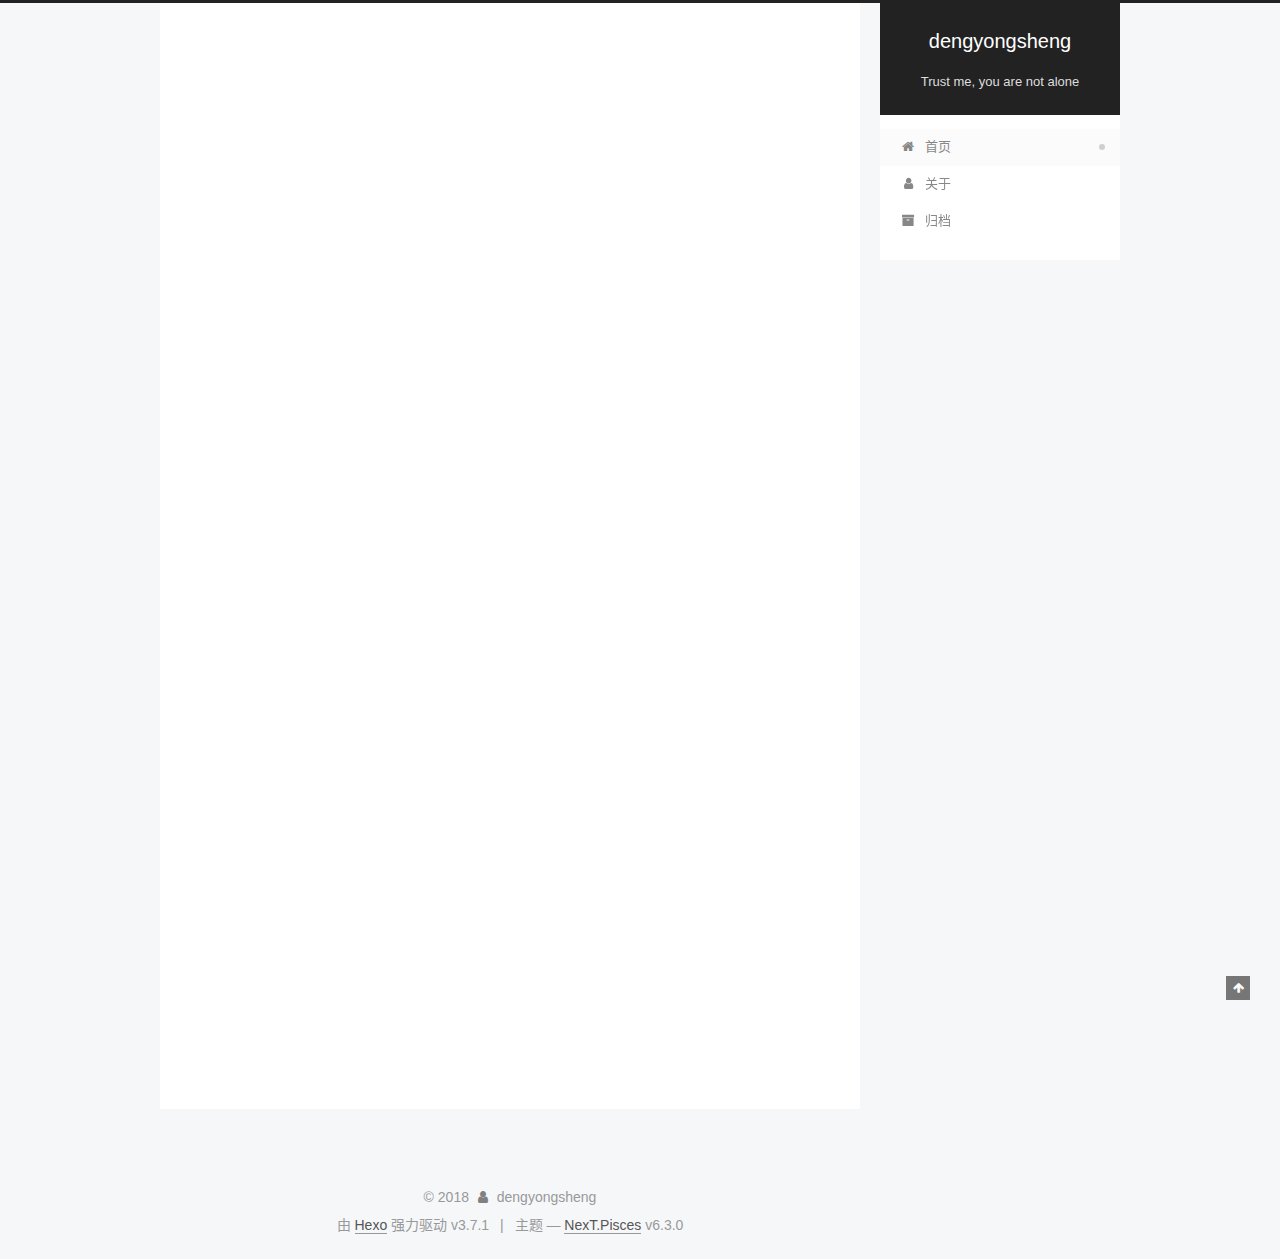
<file: index.html>
<!DOCTYPE html>












  


<html class="theme-next pisces use-motion" lang="zh-CN">
<head>
  <meta charset="UTF-8"/>
<meta http-equiv="X-UA-Compatible" content="IE=edge" />
<meta name="viewport" content="width=device-width, initial-scale=1, maximum-scale=2"/>
<meta name="theme-color" content="#222">












<meta http-equiv="Cache-Control" content="no-transform" />
<meta http-equiv="Cache-Control" content="no-siteapp" />






















<link href="/lib/font-awesome/css/font-awesome.min.css?v=4.6.2" rel="stylesheet" type="text/css" />

<link href="/css/main.css?v=6.3.0" rel="stylesheet" type="text/css" />


  <link rel="apple-touch-icon" sizes="180x180" href="/images/apple-touch-icon-next.png?v=6.3.0">


  <link rel="icon" type="image/png" sizes="32x32" href="/images/favicon-32x32-next.png?v=6.3.0">


  <link rel="icon" type="image/png" sizes="16x16" href="/images/favicon-16x16-next.png?v=6.3.0">


  <link rel="mask-icon" href="/images/logo.svg?v=6.3.0" color="#222">









<script type="text/javascript" id="hexo.configurations">
  var NexT = window.NexT || {};
  var CONFIG = {
    root: '/',
    scheme: 'Pisces',
    version: '6.3.0',
    sidebar: {"position":"right","display":"post","offset":12,"b2t":false,"scrollpercent":false,"onmobile":false},
    fancybox: false,
    fastclick: false,
    lazyload: false,
    tabs: true,
    motion: {"enable":true,"async":false,"transition":{"post_block":"fadeIn","post_header":"slideDownIn","post_body":"slideDownIn","coll_header":"slideLeftIn","sidebar":"slideUpIn"}},
    algolia: {
      applicationID: '',
      apiKey: '',
      indexName: '',
      hits: {"per_page":10},
      labels: {"input_placeholder":"Search for Posts","hits_empty":"We didn't find any results for the search: ${query}","hits_stats":"${hits} results found in ${time} ms"}
    }
  };
</script>


  




  <meta property="og:type" content="website">
<meta property="og:title" content="dengyongsheng">
<meta property="og:url" content="http://yoursite.com/index.html">
<meta property="og:site_name" content="dengyongsheng">
<meta property="og:locale" content="zh-CN">
<meta name="twitter:card" content="summary">
<meta name="twitter:title" content="dengyongsheng">






  <link rel="canonical" href="http://yoursite.com/"/>



<script type="text/javascript" id="page.configurations">
  CONFIG.page = {
    sidebar: "",
  };
</script>

  <title>dengyongsheng</title>
  









  <noscript>
  <style type="text/css">
    .use-motion .motion-element,
    .use-motion .brand,
    .use-motion .menu-item,
    .sidebar-inner,
    .use-motion .post-block,
    .use-motion .pagination,
    .use-motion .comments,
    .use-motion .post-header,
    .use-motion .post-body,
    .use-motion .collection-title { opacity: initial; }

    .use-motion .logo,
    .use-motion .site-title,
    .use-motion .site-subtitle {
      opacity: initial;
      top: initial;
    }

    .use-motion {
      .logo-line-before i { left: initial; }
      .logo-line-after i { right: initial; }
    }
  </style>
</noscript>

</head>

<body itemscope itemtype="http://schema.org/WebPage" lang="zh-CN">

  
  
    
  

  <div class="container sidebar-position-right 
  page-home">
    <div class="headband"></div>

    <header id="header" class="header" itemscope itemtype="http://schema.org/WPHeader">
      <div class="header-inner"><div class="site-brand-wrapper">
  <div class="site-meta ">
    

    <div class="custom-logo-site-title">
      <a href="/" class="brand" rel="start">
        <span class="logo-line-before"><i></i></span>
        <span class="site-title">dengyongsheng</span>
        <span class="logo-line-after"><i></i></span>
      </a>
    </div>
    
      
        <p class="site-subtitle">Trust me, you are not alone</p>
      
    
  </div>

  <div class="site-nav-toggle">
    <button aria-label="切换导航栏">
      <span class="btn-bar"></span>
      <span class="btn-bar"></span>
      <span class="btn-bar"></span>
    </button>
  </div>
</div>



<nav class="site-nav">
  
    <ul id="menu" class="menu">
      
        
        
        
          
          <li class="menu-item menu-item-home menu-item-active">
    <a href="/" rel="section">
      <i class="menu-item-icon fa fa-fw fa-home"></i> <br />首页</a>
  </li>
        
        
        
          
          <li class="menu-item menu-item-about">
    <a href="/about/" rel="section">
      <i class="menu-item-icon fa fa-fw fa-user"></i> <br />关于</a>
  </li>
        
        
        
          
          <li class="menu-item menu-item-archives">
    <a href="/archives/" rel="section">
      <i class="menu-item-icon fa fa-fw fa-archive"></i> <br />归档</a>
  </li>

      
      
    </ul>
  

  

  
</nav>



  



</div>
    </header>

    


    <main id="main" class="main">
      <div class="main-inner">
        <div class="content-wrap">
          
            

          
          <div id="content" class="content">
            
  <section id="posts" class="posts-expand">
    
      

  

  
  
  

  

  <article class="post post-type-normal" itemscope itemtype="http://schema.org/Article">
  
  
  
  <div class="post-block">
    <link itemprop="mainEntityOfPage" href="http://yoursite.com/2018/06/05/hello-world/">

    <span hidden itemprop="author" itemscope itemtype="http://schema.org/Person">
      <meta itemprop="name" content="dengyongsheng">
      <meta itemprop="description" content="">
      <meta itemprop="image" content="/images/avatar.gif">
    </span>

    <span hidden itemprop="publisher" itemscope itemtype="http://schema.org/Organization">
      <meta itemprop="name" content="dengyongsheng">
    </span>

    
      <header class="post-header">

        
        
          <h1 class="post-title" itemprop="name headline">
                
                <a class="post-title-link" href="/2018/06/05/hello-world/" itemprop="url">
                  Hello World
                </a>
              
            
          </h1>
        

        <div class="post-meta">
          <span class="post-time">

            
            
            

            
              <span class="post-meta-item-icon">
                <i class="fa fa-calendar-o"></i>
              </span>
              
                <span class="post-meta-item-text">发表于</span>
              

              
                
              

              <time title="创建时间：2018-06-05 11:31:00" itemprop="dateCreated datePublished" datetime="2018-06-05T11:31:00+08:00">2018-06-05</time>
            

            
          </span>

          

          
            
              <span class="post-comments-count">
                <span class="post-meta-divider">|</span>
                <span class="post-meta-item-icon">
                  <i class="fa fa-comment-o"></i>
                </span>
                <a href="/2018/06/05/hello-world/#comments" itemprop="discussionUrl">
                
                  <span class="post-comments-count disqus-comment-count"
                        data-disqus-identifier="2018/06/05/hello-world/" itemprop="commentCount"></span>
                </a>
              </span>
            
          

          
          
             <span id="/2018/06/05/hello-world/" class="leancloud_visitors" data-flag-title="Hello World">
               <span class="post-meta-divider">|</span>
               <span class="post-meta-item-icon">
                 <i class="fa fa-eye"></i>
               </span>
               
                 <span class="post-meta-item-text">阅读次数：</span>
               
                 <span class="leancloud-visitors-count"></span>
             </span>
          

          

          

          

        </div>
      </header>
    

    
    
    
    <div class="post-body" itemprop="articleBody">

      
      

      
        
          
            <p>Welcome to <a href="https://hexo.io/" target="_blank" rel="noopener">Hexo</a>! This is your very first post. Check <a href="https://hexo.io/docs/" target="_blank" rel="noopener">documentation</a> for more info. If you get any problems when using Hexo, you can find the answer in <a href="https://hexo.io/docs/troubleshooting.html" target="_blank" rel="noopener">troubleshooting</a> or you can ask me on <a href="https://github.com/hexojs/hexo/issues" target="_blank" rel="noopener">GitHub</a>.</p>
<h2 id="Quick-Start"><a href="#Quick-Start" class="headerlink" title="Quick Start"></a>Quick Start</h2><h3 id="Create-a-new-post"><a href="#Create-a-new-post" class="headerlink" title="Create a new post"></a>Create a new post</h3><figure class="highlight bash"><table><tr><td class="gutter"><pre><span class="line">1</span><br></pre></td><td class="code"><pre><span class="line">$ hexo new <span class="string">"My New Post"</span></span><br></pre></td></tr></table></figure>
<p>More info: <a href="https://hexo.io/docs/writing.html" target="_blank" rel="noopener">Writing</a></p>
<h3 id="Run-server"><a href="#Run-server" class="headerlink" title="Run server"></a>Run server</h3><figure class="highlight bash"><table><tr><td class="gutter"><pre><span class="line">1</span><br></pre></td><td class="code"><pre><span class="line">$ hexo server</span><br></pre></td></tr></table></figure>
<p>More info: <a href="https://hexo.io/docs/server.html" target="_blank" rel="noopener">Server</a></p>
<h3 id="Generate-static-files"><a href="#Generate-static-files" class="headerlink" title="Generate static files"></a>Generate static files</h3><figure class="highlight bash"><table><tr><td class="gutter"><pre><span class="line">1</span><br></pre></td><td class="code"><pre><span class="line">$ hexo generate</span><br></pre></td></tr></table></figure>
<p>More info: <a href="https://hexo.io/docs/generating.html" target="_blank" rel="noopener">Generating</a></p>
<h3 id="Deploy-to-remote-sites"><a href="#Deploy-to-remote-sites" class="headerlink" title="Deploy to remote sites"></a>Deploy to remote sites</h3><figure class="highlight bash"><table><tr><td class="gutter"><pre><span class="line">1</span><br></pre></td><td class="code"><pre><span class="line">$ hexo deploy</span><br></pre></td></tr></table></figure>
<p>More info: <a href="https://hexo.io/docs/deployment.html" target="_blank" rel="noopener">Deployment</a></p>

          
        
      
    </div>

    

    
    
    

    

    

    

    <footer class="post-footer">
      

      

      

      
      
        <div class="post-eof"></div>
      
    </footer>
  </div>
  
  
  
  </article>


    
  </section>

  


          </div>
          

        </div>
        
          
  
  <div class="sidebar-toggle">
    <div class="sidebar-toggle-line-wrap">
      <span class="sidebar-toggle-line sidebar-toggle-line-first"></span>
      <span class="sidebar-toggle-line sidebar-toggle-line-middle"></span>
      <span class="sidebar-toggle-line sidebar-toggle-line-last"></span>
    </div>
  </div>

  <aside id="sidebar" class="sidebar">
    
    <div class="sidebar-inner">

      

      

      <section class="site-overview-wrap sidebar-panel sidebar-panel-active">
        <div class="site-overview">
          <div class="site-author motion-element" itemprop="author" itemscope itemtype="http://schema.org/Person">
            
              <p class="site-author-name" itemprop="name">dengyongsheng</p>
              <p class="site-description motion-element" itemprop="description"></p>
          </div>

          
            <nav class="site-state motion-element">
              
                <div class="site-state-item site-state-posts">
                
                  <a href="/archives/">
                
                    <span class="site-state-item-count">1</span>
                    <span class="site-state-item-name">日志</span>
                  </a>
                </div>
              

              

              
            </nav>
          

          

          

          
          

          
          

          
            
          
          

        </div>
      </section>

      

      

    </div>
  </aside>


        
      </div>
    </main>

    <footer id="footer" class="footer">
      <div class="footer-inner">
        <div class="copyright">&copy; <span itemprop="copyrightYear">2018</span>
  <span class="with-love" id="animate">
    <i class="fa fa-user"></i>
  </span>
  <span class="author" itemprop="copyrightHolder">dengyongsheng</span>

  

  
</div>




  <div class="powered-by">由 <a class="theme-link" target="_blank" href="https://hexo.io">Hexo</a> 强力驱动 v3.7.1</div>



  <span class="post-meta-divider">|</span>



  <div class="theme-info">主题 &mdash; <a class="theme-link" target="_blank" href="https://theme-next.org">NexT.Pisces</a> v6.3.0</div>




        








        
      </div>
    </footer>

    
      <div class="back-to-top">
        <i class="fa fa-arrow-up"></i>
        
      </div>
    

    

  </div>

  

<script type="text/javascript">
  if (Object.prototype.toString.call(window.Promise) !== '[object Function]') {
    window.Promise = null;
  }
</script>


























  
  
    <script type="text/javascript" src="/lib/jquery/index.js?v=2.1.3"></script>
  

  
  
    <script type="text/javascript" src="/lib/velocity/velocity.min.js?v=1.2.1"></script>
  

  
  
    <script type="text/javascript" src="/lib/velocity/velocity.ui.min.js?v=1.2.1"></script>
  


  


  <script type="text/javascript" src="/js/src/utils.js?v=6.3.0"></script>

  <script type="text/javascript" src="/js/src/motion.js?v=6.3.0"></script>



  
  


  <script type="text/javascript" src="/js/src/affix.js?v=6.3.0"></script>

  <script type="text/javascript" src="/js/src/schemes/pisces.js?v=6.3.0"></script>



  

  


  <script type="text/javascript" src="/js/src/bootstrap.js?v=6.3.0"></script>



  

  
    <script id="dsq-count-scr" src="https://dengyongsheng.disqus.com/count.js" async></script>
  

  





	





  












  





  

  
  <script src="https://cdn1.lncld.net/static/js/av-core-mini-0.6.4.js"></script>
  <script>AV.initialize("ov9pE5Q0D5BDdosDE5uNSRWO-9Nh9j0Va", "x4y70vIsHQeea2zNQAjCdTG1");</script>
  <script>
    function showTime(Counter) {
      var query = new AV.Query(Counter);
      var entries = [];
      var $visitors = $(".leancloud_visitors");

      $visitors.each(function () {
        entries.push( $(this).attr("id").trim() );
      });

      query.containedIn('url', entries);
      query.find()
        .done(function (results) {
          var COUNT_CONTAINER_REF = '.leancloud-visitors-count';

          if (results.length === 0) {
            $visitors.find(COUNT_CONTAINER_REF).text(0);
            return;
          }

          for (var i = 0; i < results.length; i++) {
            var item = results[i];
            var url = item.get('url');
            var time = item.get('time');
            var element = document.getElementById(url);

            $(element).find(COUNT_CONTAINER_REF).text(time);
          }
          for(var i = 0; i < entries.length; i++) {
            var url = entries[i];
            var element = document.getElementById(url);
            var countSpan = $(element).find(COUNT_CONTAINER_REF);
            if( countSpan.text() == '') {
              countSpan.text(0);
            }
          }
        })
        .fail(function (object, error) {
          console.log("Error: " + error.code + " " + error.message);
        });
    }

    function addCount(Counter) {
      var $visitors = $(".leancloud_visitors");
      var url = $visitors.attr('id').trim();
      var title = $visitors.attr('data-flag-title').trim();
      var query = new AV.Query(Counter);

      query.equalTo("url", url);
      query.find({
        success: function(results) {
          if (results.length > 0) {
            var counter = results[0];
            counter.fetchWhenSave(true);
            counter.increment("time");
            
              var $element = $(document.getElementById(url));
              $element.find('.leancloud-visitors-count').text(counter.get('time'));
            
            counter.save(null, {
              success: function(counter) {
                
              },
              error: function(counter, error) {
                console.log('Failed to save Visitor num, with error message: ' + error.message);
              }
            });
          } else {
            
              var newcounter = new Counter();
              /* Set ACL */
              var acl = new AV.ACL();
              acl.setPublicReadAccess(true);
              acl.setPublicWriteAccess(true);
              newcounter.setACL(acl);
              /* End Set ACL */
              newcounter.set("title", title);
              newcounter.set("url", url);
              newcounter.set("time", 1);
              newcounter.save(null, {
                success: function(newcounter) {
                  var $element = $(document.getElementById(url));
                  $element.find('.leancloud-visitors-count').text(newcounter.get('time'));
                },
                error: function(newcounter, error) {
                  console.log('Failed to create');
                }
              });
            
          }
        },
        error: function(error) {
          console.log('Error:' + error.code + " " + error.message);
        }
      });
    }

    $(function() {
      var Counter = AV.Object.extend("Counter");
      if ($('.leancloud_visitors').length == 1) {
        addCount(Counter);
      } else if ($('.post-title-link').length > 1) {
        showTime(Counter);
      }
    });
  </script>



  

  

  

  
  

  

  

  

  

  

</body>
</html>
</file>
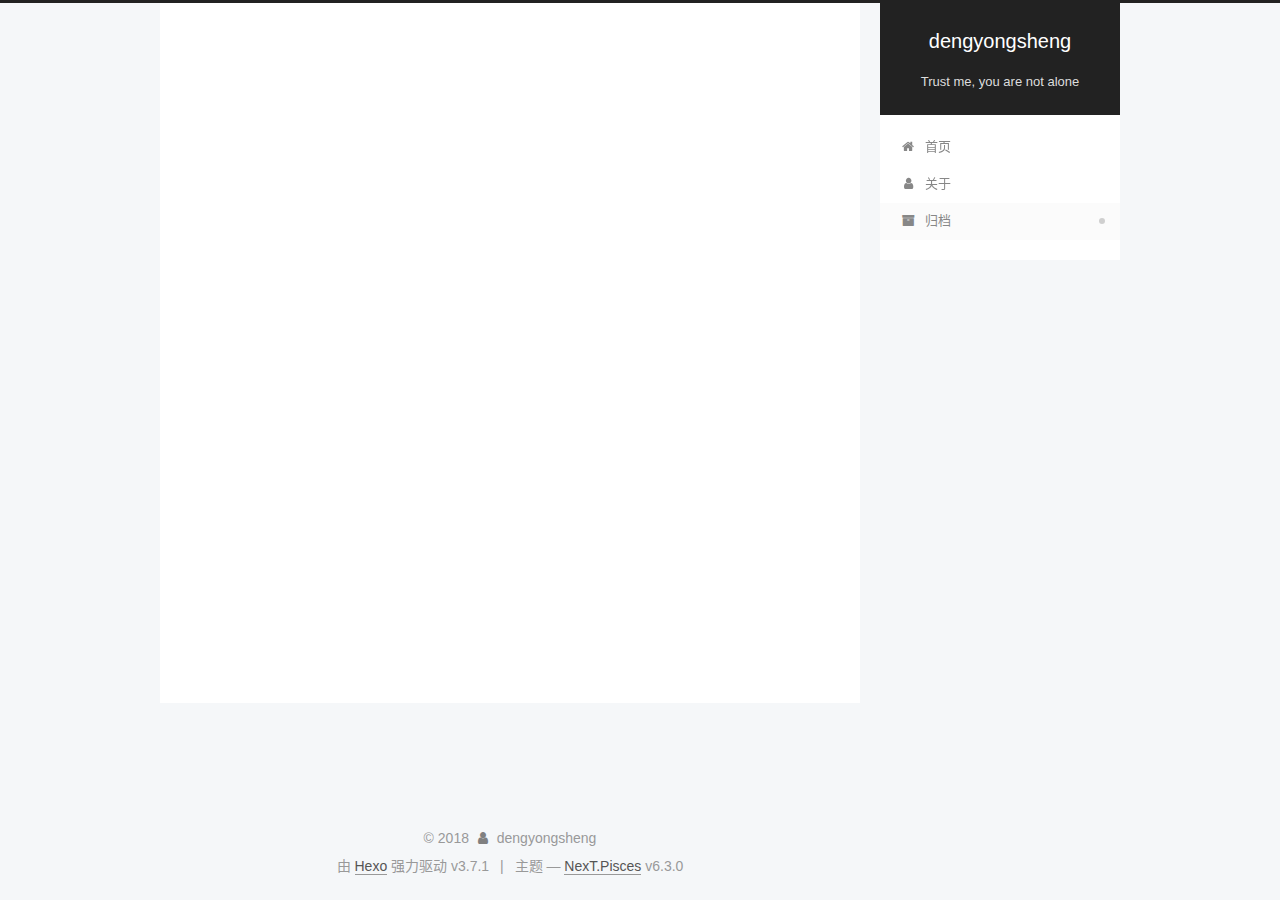
<file: archives/index.html>
<!DOCTYPE html>












  


<html class="theme-next pisces use-motion" lang="zh-CN">
<head>
  <meta charset="UTF-8"/>
<meta http-equiv="X-UA-Compatible" content="IE=edge" />
<meta name="viewport" content="width=device-width, initial-scale=1, maximum-scale=2"/>
<meta name="theme-color" content="#222">












<meta http-equiv="Cache-Control" content="no-transform" />
<meta http-equiv="Cache-Control" content="no-siteapp" />






















<link href="/lib/font-awesome/css/font-awesome.min.css?v=4.6.2" rel="stylesheet" type="text/css" />

<link href="/css/main.css?v=6.3.0" rel="stylesheet" type="text/css" />


  <link rel="apple-touch-icon" sizes="180x180" href="/images/apple-touch-icon-next.png?v=6.3.0">


  <link rel="icon" type="image/png" sizes="32x32" href="/images/favicon-32x32-next.png?v=6.3.0">


  <link rel="icon" type="image/png" sizes="16x16" href="/images/favicon-16x16-next.png?v=6.3.0">


  <link rel="mask-icon" href="/images/logo.svg?v=6.3.0" color="#222">









<script type="text/javascript" id="hexo.configurations">
  var NexT = window.NexT || {};
  var CONFIG = {
    root: '/',
    scheme: 'Pisces',
    version: '6.3.0',
    sidebar: {"position":"right","display":"post","offset":12,"b2t":false,"scrollpercent":false,"onmobile":false},
    fancybox: false,
    fastclick: false,
    lazyload: false,
    tabs: true,
    motion: {"enable":true,"async":false,"transition":{"post_block":"fadeIn","post_header":"slideDownIn","post_body":"slideDownIn","coll_header":"slideLeftIn","sidebar":"slideUpIn"}},
    algolia: {
      applicationID: '',
      apiKey: '',
      indexName: '',
      hits: {"per_page":10},
      labels: {"input_placeholder":"Search for Posts","hits_empty":"We didn't find any results for the search: ${query}","hits_stats":"${hits} results found in ${time} ms"}
    }
  };
</script>


  




  <meta property="og:type" content="website">
<meta property="og:title" content="dengyongsheng">
<meta property="og:url" content="http://yoursite.com/archives/index.html">
<meta property="og:site_name" content="dengyongsheng">
<meta property="og:locale" content="zh-CN">
<meta name="twitter:card" content="summary">
<meta name="twitter:title" content="dengyongsheng">






  <link rel="canonical" href="http://yoursite.com/archives/"/>



<script type="text/javascript" id="page.configurations">
  CONFIG.page = {
    sidebar: "",
  };
</script>

  <title>归档 | dengyongsheng</title>
  









  <noscript>
  <style type="text/css">
    .use-motion .motion-element,
    .use-motion .brand,
    .use-motion .menu-item,
    .sidebar-inner,
    .use-motion .post-block,
    .use-motion .pagination,
    .use-motion .comments,
    .use-motion .post-header,
    .use-motion .post-body,
    .use-motion .collection-title { opacity: initial; }

    .use-motion .logo,
    .use-motion .site-title,
    .use-motion .site-subtitle {
      opacity: initial;
      top: initial;
    }

    .use-motion {
      .logo-line-before i { left: initial; }
      .logo-line-after i { right: initial; }
    }
  </style>
</noscript>

</head>

<body itemscope itemtype="http://schema.org/WebPage" lang="zh-CN">

  
  
    
  

  <div class="container sidebar-position-right page-archive">
    <div class="headband"></div>

    <header id="header" class="header" itemscope itemtype="http://schema.org/WPHeader">
      <div class="header-inner"><div class="site-brand-wrapper">
  <div class="site-meta ">
    

    <div class="custom-logo-site-title">
      <a href="/" class="brand" rel="start">
        <span class="logo-line-before"><i></i></span>
        <span class="site-title">dengyongsheng</span>
        <span class="logo-line-after"><i></i></span>
      </a>
    </div>
    
      
        <p class="site-subtitle">Trust me, you are not alone</p>
      
    
  </div>

  <div class="site-nav-toggle">
    <button aria-label="切换导航栏">
      <span class="btn-bar"></span>
      <span class="btn-bar"></span>
      <span class="btn-bar"></span>
    </button>
  </div>
</div>



<nav class="site-nav">
  
    <ul id="menu" class="menu">
      
        
        
        
          
          <li class="menu-item menu-item-home">
    <a href="/" rel="section">
      <i class="menu-item-icon fa fa-fw fa-home"></i> <br />首页</a>
  </li>
        
        
        
          
          <li class="menu-item menu-item-about">
    <a href="/about/" rel="section">
      <i class="menu-item-icon fa fa-fw fa-user"></i> <br />关于</a>
  </li>
        
        
        
          
          <li class="menu-item menu-item-archives menu-item-active">
    <a href="/archives/" rel="section">
      <i class="menu-item-icon fa fa-fw fa-archive"></i> <br />归档</a>
  </li>

      
      
    </ul>
  

  

  
</nav>



  



</div>
    </header>

    


    <main id="main" class="main">
      <div class="main-inner">
        <div class="content-wrap">
          
            

    
    
      
      
    
      
      
    
      
      
    
    

  


          
          <div id="content" class="content">
            

  
  
  
  <div class="post-block archive">
    <div id="posts" class="posts-collapse">
      <span class="archive-move-on"></span>

      
      <span class="archive-page-counter">
        
        
        
          
        
        嗯..! 目前共计 1 篇日志。 继续努力。
      </span>
      

      

        
        
        

        
          
          <div class="collection-title">
            <h1 class="archive-year" id="archive-year-2018">2018</h1>
          </div>
        
        

        

  <article class="post post-type-normal" itemscope itemtype="http://schema.org/Article">
    <header class="post-header">

      <h2 class="post-title">
        
            <a class="post-title-link" href="/2018/06/05/hello-world/" itemprop="url">
              
                <span itemprop="name">Hello World</span>
              
            </a>
        
      </h2>

      <div class="post-meta">
        <time class="post-time" itemprop="dateCreated"
              datetime="2018-06-05T11:31:00+08:00"
              content="2018-06-05" >
          06-05
        </time>
      </div>

    </header>
  </article>



      

    </div>
  </div>
  
  
  

  



          </div>
          

        </div>
        
          
  
  <div class="sidebar-toggle">
    <div class="sidebar-toggle-line-wrap">
      <span class="sidebar-toggle-line sidebar-toggle-line-first"></span>
      <span class="sidebar-toggle-line sidebar-toggle-line-middle"></span>
      <span class="sidebar-toggle-line sidebar-toggle-line-last"></span>
    </div>
  </div>

  <aside id="sidebar" class="sidebar">
    
    <div class="sidebar-inner">

      

      

      <section class="site-overview-wrap sidebar-panel sidebar-panel-active">
        <div class="site-overview">
          <div class="site-author motion-element" itemprop="author" itemscope itemtype="http://schema.org/Person">
            
              <p class="site-author-name" itemprop="name">dengyongsheng</p>
              <p class="site-description motion-element" itemprop="description"></p>
          </div>

          
            <nav class="site-state motion-element">
              
                <div class="site-state-item site-state-posts">
                
                  <a href="/archives/">
                
                    <span class="site-state-item-count">1</span>
                    <span class="site-state-item-name">日志</span>
                  </a>
                </div>
              

              

              
            </nav>
          

          

          

          
          

          
          

          
            
          
          

        </div>
      </section>

      

      

    </div>
  </aside>


        
      </div>
    </main>

    <footer id="footer" class="footer">
      <div class="footer-inner">
        <div class="copyright">&copy; <span itemprop="copyrightYear">2018</span>
  <span class="with-love" id="animate">
    <i class="fa fa-user"></i>
  </span>
  <span class="author" itemprop="copyrightHolder">dengyongsheng</span>

  

  
</div>




  <div class="powered-by">由 <a class="theme-link" target="_blank" href="https://hexo.io">Hexo</a> 强力驱动 v3.7.1</div>



  <span class="post-meta-divider">|</span>



  <div class="theme-info">主题 &mdash; <a class="theme-link" target="_blank" href="https://theme-next.org">NexT.Pisces</a> v6.3.0</div>




        








        
      </div>
    </footer>

    
      <div class="back-to-top">
        <i class="fa fa-arrow-up"></i>
        
      </div>
    

    

  </div>

  

<script type="text/javascript">
  if (Object.prototype.toString.call(window.Promise) !== '[object Function]') {
    window.Promise = null;
  }
</script>


























  
  
    <script type="text/javascript" src="/lib/jquery/index.js?v=2.1.3"></script>
  

  
  
    <script type="text/javascript" src="/lib/velocity/velocity.min.js?v=1.2.1"></script>
  

  
  
    <script type="text/javascript" src="/lib/velocity/velocity.ui.min.js?v=1.2.1"></script>
  


  


  <script type="text/javascript" src="/js/src/utils.js?v=6.3.0"></script>

  <script type="text/javascript" src="/js/src/motion.js?v=6.3.0"></script>



  
  


  <script type="text/javascript" src="/js/src/affix.js?v=6.3.0"></script>

  <script type="text/javascript" src="/js/src/schemes/pisces.js?v=6.3.0"></script>



  

  


  <script type="text/javascript" src="/js/src/bootstrap.js?v=6.3.0"></script>



  

  
    <script id="dsq-count-scr" src="https://dengyongsheng.disqus.com/count.js" async></script>
  

  





	





  












  





  

  
  <script src="https://cdn1.lncld.net/static/js/av-core-mini-0.6.4.js"></script>
  <script>AV.initialize("ov9pE5Q0D5BDdosDE5uNSRWO-9Nh9j0Va", "x4y70vIsHQeea2zNQAjCdTG1");</script>
  <script>
    function showTime(Counter) {
      var query = new AV.Query(Counter);
      var entries = [];
      var $visitors = $(".leancloud_visitors");

      $visitors.each(function () {
        entries.push( $(this).attr("id").trim() );
      });

      query.containedIn('url', entries);
      query.find()
        .done(function (results) {
          var COUNT_CONTAINER_REF = '.leancloud-visitors-count';

          if (results.length === 0) {
            $visitors.find(COUNT_CONTAINER_REF).text(0);
            return;
          }

          for (var i = 0; i < results.length; i++) {
            var item = results[i];
            var url = item.get('url');
            var time = item.get('time');
            var element = document.getElementById(url);

            $(element).find(COUNT_CONTAINER_REF).text(time);
          }
          for(var i = 0; i < entries.length; i++) {
            var url = entries[i];
            var element = document.getElementById(url);
            var countSpan = $(element).find(COUNT_CONTAINER_REF);
            if( countSpan.text() == '') {
              countSpan.text(0);
            }
          }
        })
        .fail(function (object, error) {
          console.log("Error: " + error.code + " " + error.message);
        });
    }

    function addCount(Counter) {
      var $visitors = $(".leancloud_visitors");
      var url = $visitors.attr('id').trim();
      var title = $visitors.attr('data-flag-title').trim();
      var query = new AV.Query(Counter);

      query.equalTo("url", url);
      query.find({
        success: function(results) {
          if (results.length > 0) {
            var counter = results[0];
            counter.fetchWhenSave(true);
            counter.increment("time");
            
              var $element = $(document.getElementById(url));
              $element.find('.leancloud-visitors-count').text(counter.get('time'));
            
            counter.save(null, {
              success: function(counter) {
                
              },
              error: function(counter, error) {
                console.log('Failed to save Visitor num, with error message: ' + error.message);
              }
            });
          } else {
            
              var newcounter = new Counter();
              /* Set ACL */
              var acl = new AV.ACL();
              acl.setPublicReadAccess(true);
              acl.setPublicWriteAccess(true);
              newcounter.setACL(acl);
              /* End Set ACL */
              newcounter.set("title", title);
              newcounter.set("url", url);
              newcounter.set("time", 1);
              newcounter.save(null, {
                success: function(newcounter) {
                  var $element = $(document.getElementById(url));
                  $element.find('.leancloud-visitors-count').text(newcounter.get('time'));
                },
                error: function(newcounter, error) {
                  console.log('Failed to create');
                }
              });
            
          }
        },
        error: function(error) {
          console.log('Error:' + error.code + " " + error.message);
        }
      });
    }

    $(function() {
      var Counter = AV.Object.extend("Counter");
      if ($('.leancloud_visitors').length == 1) {
        addCount(Counter);
      } else if ($('.post-title-link').length > 1) {
        showTime(Counter);
      }
    });
  </script>



  

  

  

  
  

  

  

  

  

  

</body>
</html>
</file>
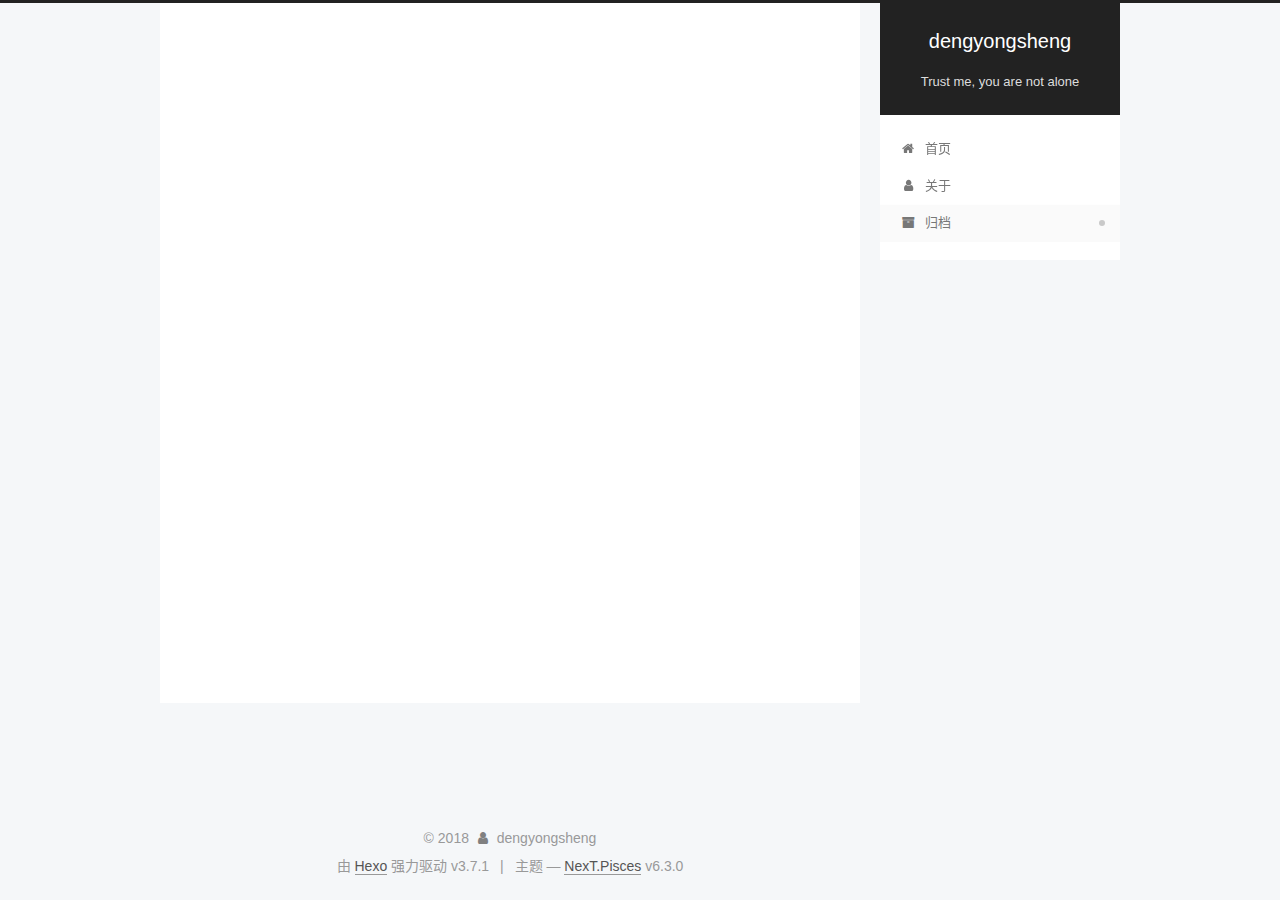
<file: archives/2018/index.html>
<!DOCTYPE html>












  


<html class="theme-next pisces use-motion" lang="zh-CN">
<head>
  <meta charset="UTF-8"/>
<meta http-equiv="X-UA-Compatible" content="IE=edge" />
<meta name="viewport" content="width=device-width, initial-scale=1, maximum-scale=2"/>
<meta name="theme-color" content="#222">












<meta http-equiv="Cache-Control" content="no-transform" />
<meta http-equiv="Cache-Control" content="no-siteapp" />






















<link href="/lib/font-awesome/css/font-awesome.min.css?v=4.6.2" rel="stylesheet" type="text/css" />

<link href="/css/main.css?v=6.3.0" rel="stylesheet" type="text/css" />


  <link rel="apple-touch-icon" sizes="180x180" href="/images/apple-touch-icon-next.png?v=6.3.0">


  <link rel="icon" type="image/png" sizes="32x32" href="/images/favicon-32x32-next.png?v=6.3.0">


  <link rel="icon" type="image/png" sizes="16x16" href="/images/favicon-16x16-next.png?v=6.3.0">


  <link rel="mask-icon" href="/images/logo.svg?v=6.3.0" color="#222">









<script type="text/javascript" id="hexo.configurations">
  var NexT = window.NexT || {};
  var CONFIG = {
    root: '/',
    scheme: 'Pisces',
    version: '6.3.0',
    sidebar: {"position":"right","display":"post","offset":12,"b2t":false,"scrollpercent":false,"onmobile":false},
    fancybox: false,
    fastclick: false,
    lazyload: false,
    tabs: true,
    motion: {"enable":true,"async":false,"transition":{"post_block":"fadeIn","post_header":"slideDownIn","post_body":"slideDownIn","coll_header":"slideLeftIn","sidebar":"slideUpIn"}},
    algolia: {
      applicationID: '',
      apiKey: '',
      indexName: '',
      hits: {"per_page":10},
      labels: {"input_placeholder":"Search for Posts","hits_empty":"We didn't find any results for the search: ${query}","hits_stats":"${hits} results found in ${time} ms"}
    }
  };
</script>


  




  <meta property="og:type" content="website">
<meta property="og:title" content="dengyongsheng">
<meta property="og:url" content="http://yoursite.com/archives/2018/index.html">
<meta property="og:site_name" content="dengyongsheng">
<meta property="og:locale" content="zh-CN">
<meta name="twitter:card" content="summary">
<meta name="twitter:title" content="dengyongsheng">






  <link rel="canonical" href="http://yoursite.com/archives/2018/"/>



<script type="text/javascript" id="page.configurations">
  CONFIG.page = {
    sidebar: "",
  };
</script>

  <title>归档 | dengyongsheng</title>
  









  <noscript>
  <style type="text/css">
    .use-motion .motion-element,
    .use-motion .brand,
    .use-motion .menu-item,
    .sidebar-inner,
    .use-motion .post-block,
    .use-motion .pagination,
    .use-motion .comments,
    .use-motion .post-header,
    .use-motion .post-body,
    .use-motion .collection-title { opacity: initial; }

    .use-motion .logo,
    .use-motion .site-title,
    .use-motion .site-subtitle {
      opacity: initial;
      top: initial;
    }

    .use-motion {
      .logo-line-before i { left: initial; }
      .logo-line-after i { right: initial; }
    }
  </style>
</noscript>

</head>

<body itemscope itemtype="http://schema.org/WebPage" lang="zh-CN">

  
  
    
  

  <div class="container sidebar-position-right page-archive">
    <div class="headband"></div>

    <header id="header" class="header" itemscope itemtype="http://schema.org/WPHeader">
      <div class="header-inner"><div class="site-brand-wrapper">
  <div class="site-meta ">
    

    <div class="custom-logo-site-title">
      <a href="/" class="brand" rel="start">
        <span class="logo-line-before"><i></i></span>
        <span class="site-title">dengyongsheng</span>
        <span class="logo-line-after"><i></i></span>
      </a>
    </div>
    
      
        <p class="site-subtitle">Trust me, you are not alone</p>
      
    
  </div>

  <div class="site-nav-toggle">
    <button aria-label="切换导航栏">
      <span class="btn-bar"></span>
      <span class="btn-bar"></span>
      <span class="btn-bar"></span>
    </button>
  </div>
</div>



<nav class="site-nav">
  
    <ul id="menu" class="menu">
      
        
        
        
          
          <li class="menu-item menu-item-home">
    <a href="/" rel="section">
      <i class="menu-item-icon fa fa-fw fa-home"></i> <br />首页</a>
  </li>
        
        
        
          
          <li class="menu-item menu-item-about">
    <a href="/about/" rel="section">
      <i class="menu-item-icon fa fa-fw fa-user"></i> <br />关于</a>
  </li>
        
        
        
          
          <li class="menu-item menu-item-archives menu-item-active">
    <a href="/archives/" rel="section">
      <i class="menu-item-icon fa fa-fw fa-archive"></i> <br />归档</a>
  </li>

      
      
    </ul>
  

  

  
</nav>



  



</div>
    </header>

    


    <main id="main" class="main">
      <div class="main-inner">
        <div class="content-wrap">
          
            

    
    
      
      
    
      
      
    
      
      
    
    

  


          
          <div id="content" class="content">
            

  
  
  
  <div class="post-block archive">
    <div id="posts" class="posts-collapse">
      <span class="archive-move-on"></span>

      
      <span class="archive-page-counter">
        
        
        
          
        
        嗯..! 目前共计 1 篇日志。 继续努力。
      </span>
      

      

        
        
        

        
          
          <div class="collection-title">
            <h1 class="archive-year" id="archive-year-2018">2018</h1>
          </div>
        
        

        

  <article class="post post-type-normal" itemscope itemtype="http://schema.org/Article">
    <header class="post-header">

      <h2 class="post-title">
        
            <a class="post-title-link" href="/2018/06/05/hello-world/" itemprop="url">
              
                <span itemprop="name">Hello World</span>
              
            </a>
        
      </h2>

      <div class="post-meta">
        <time class="post-time" itemprop="dateCreated"
              datetime="2018-06-05T11:31:00+08:00"
              content="2018-06-05" >
          06-05
        </time>
      </div>

    </header>
  </article>



      

    </div>
  </div>
  
  
  

  



          </div>
          

        </div>
        
          
  
  <div class="sidebar-toggle">
    <div class="sidebar-toggle-line-wrap">
      <span class="sidebar-toggle-line sidebar-toggle-line-first"></span>
      <span class="sidebar-toggle-line sidebar-toggle-line-middle"></span>
      <span class="sidebar-toggle-line sidebar-toggle-line-last"></span>
    </div>
  </div>

  <aside id="sidebar" class="sidebar">
    
    <div class="sidebar-inner">

      

      

      <section class="site-overview-wrap sidebar-panel sidebar-panel-active">
        <div class="site-overview">
          <div class="site-author motion-element" itemprop="author" itemscope itemtype="http://schema.org/Person">
            
              <p class="site-author-name" itemprop="name">dengyongsheng</p>
              <p class="site-description motion-element" itemprop="description"></p>
          </div>

          
            <nav class="site-state motion-element">
              
                <div class="site-state-item site-state-posts">
                
                  <a href="/archives/">
                
                    <span class="site-state-item-count">1</span>
                    <span class="site-state-item-name">日志</span>
                  </a>
                </div>
              

              

              
            </nav>
          

          

          

          
          

          
          

          
            
          
          

        </div>
      </section>

      

      

    </div>
  </aside>


        
      </div>
    </main>

    <footer id="footer" class="footer">
      <div class="footer-inner">
        <div class="copyright">&copy; <span itemprop="copyrightYear">2018</span>
  <span class="with-love" id="animate">
    <i class="fa fa-user"></i>
  </span>
  <span class="author" itemprop="copyrightHolder">dengyongsheng</span>

  

  
</div>




  <div class="powered-by">由 <a class="theme-link" target="_blank" href="https://hexo.io">Hexo</a> 强力驱动 v3.7.1</div>



  <span class="post-meta-divider">|</span>



  <div class="theme-info">主题 &mdash; <a class="theme-link" target="_blank" href="https://theme-next.org">NexT.Pisces</a> v6.3.0</div>




        








        
      </div>
    </footer>

    
      <div class="back-to-top">
        <i class="fa fa-arrow-up"></i>
        
      </div>
    

    

  </div>

  

<script type="text/javascript">
  if (Object.prototype.toString.call(window.Promise) !== '[object Function]') {
    window.Promise = null;
  }
</script>


























  
  
    <script type="text/javascript" src="/lib/jquery/index.js?v=2.1.3"></script>
  

  
  
    <script type="text/javascript" src="/lib/velocity/velocity.min.js?v=1.2.1"></script>
  

  
  
    <script type="text/javascript" src="/lib/velocity/velocity.ui.min.js?v=1.2.1"></script>
  


  


  <script type="text/javascript" src="/js/src/utils.js?v=6.3.0"></script>

  <script type="text/javascript" src="/js/src/motion.js?v=6.3.0"></script>



  
  


  <script type="text/javascript" src="/js/src/affix.js?v=6.3.0"></script>

  <script type="text/javascript" src="/js/src/schemes/pisces.js?v=6.3.0"></script>



  

  


  <script type="text/javascript" src="/js/src/bootstrap.js?v=6.3.0"></script>



  

  
    <script id="dsq-count-scr" src="https://dengyongsheng.disqus.com/count.js" async></script>
  

  





	





  












  





  

  
  <script src="https://cdn1.lncld.net/static/js/av-core-mini-0.6.4.js"></script>
  <script>AV.initialize("ov9pE5Q0D5BDdosDE5uNSRWO-9Nh9j0Va", "x4y70vIsHQeea2zNQAjCdTG1");</script>
  <script>
    function showTime(Counter) {
      var query = new AV.Query(Counter);
      var entries = [];
      var $visitors = $(".leancloud_visitors");

      $visitors.each(function () {
        entries.push( $(this).attr("id").trim() );
      });

      query.containedIn('url', entries);
      query.find()
        .done(function (results) {
          var COUNT_CONTAINER_REF = '.leancloud-visitors-count';

          if (results.length === 0) {
            $visitors.find(COUNT_CONTAINER_REF).text(0);
            return;
          }

          for (var i = 0; i < results.length; i++) {
            var item = results[i];
            var url = item.get('url');
            var time = item.get('time');
            var element = document.getElementById(url);

            $(element).find(COUNT_CONTAINER_REF).text(time);
          }
          for(var i = 0; i < entries.length; i++) {
            var url = entries[i];
            var element = document.getElementById(url);
            var countSpan = $(element).find(COUNT_CONTAINER_REF);
            if( countSpan.text() == '') {
              countSpan.text(0);
            }
          }
        })
        .fail(function (object, error) {
          console.log("Error: " + error.code + " " + error.message);
        });
    }

    function addCount(Counter) {
      var $visitors = $(".leancloud_visitors");
      var url = $visitors.attr('id').trim();
      var title = $visitors.attr('data-flag-title').trim();
      var query = new AV.Query(Counter);

      query.equalTo("url", url);
      query.find({
        success: function(results) {
          if (results.length > 0) {
            var counter = results[0];
            counter.fetchWhenSave(true);
            counter.increment("time");
            
              var $element = $(document.getElementById(url));
              $element.find('.leancloud-visitors-count').text(counter.get('time'));
            
            counter.save(null, {
              success: function(counter) {
                
              },
              error: function(counter, error) {
                console.log('Failed to save Visitor num, with error message: ' + error.message);
              }
            });
          } else {
            
              var newcounter = new Counter();
              /* Set ACL */
              var acl = new AV.ACL();
              acl.setPublicReadAccess(true);
              acl.setPublicWriteAccess(true);
              newcounter.setACL(acl);
              /* End Set ACL */
              newcounter.set("title", title);
              newcounter.set("url", url);
              newcounter.set("time", 1);
              newcounter.save(null, {
                success: function(newcounter) {
                  var $element = $(document.getElementById(url));
                  $element.find('.leancloud-visitors-count').text(newcounter.get('time'));
                },
                error: function(newcounter, error) {
                  console.log('Failed to create');
                }
              });
            
          }
        },
        error: function(error) {
          console.log('Error:' + error.code + " " + error.message);
        }
      });
    }

    $(function() {
      var Counter = AV.Object.extend("Counter");
      if ($('.leancloud_visitors').length == 1) {
        addCount(Counter);
      } else if ($('.post-title-link').length > 1) {
        showTime(Counter);
      }
    });
  </script>



  

  

  

  
  

  

  

  

  

  

</body>
</html>
</file>
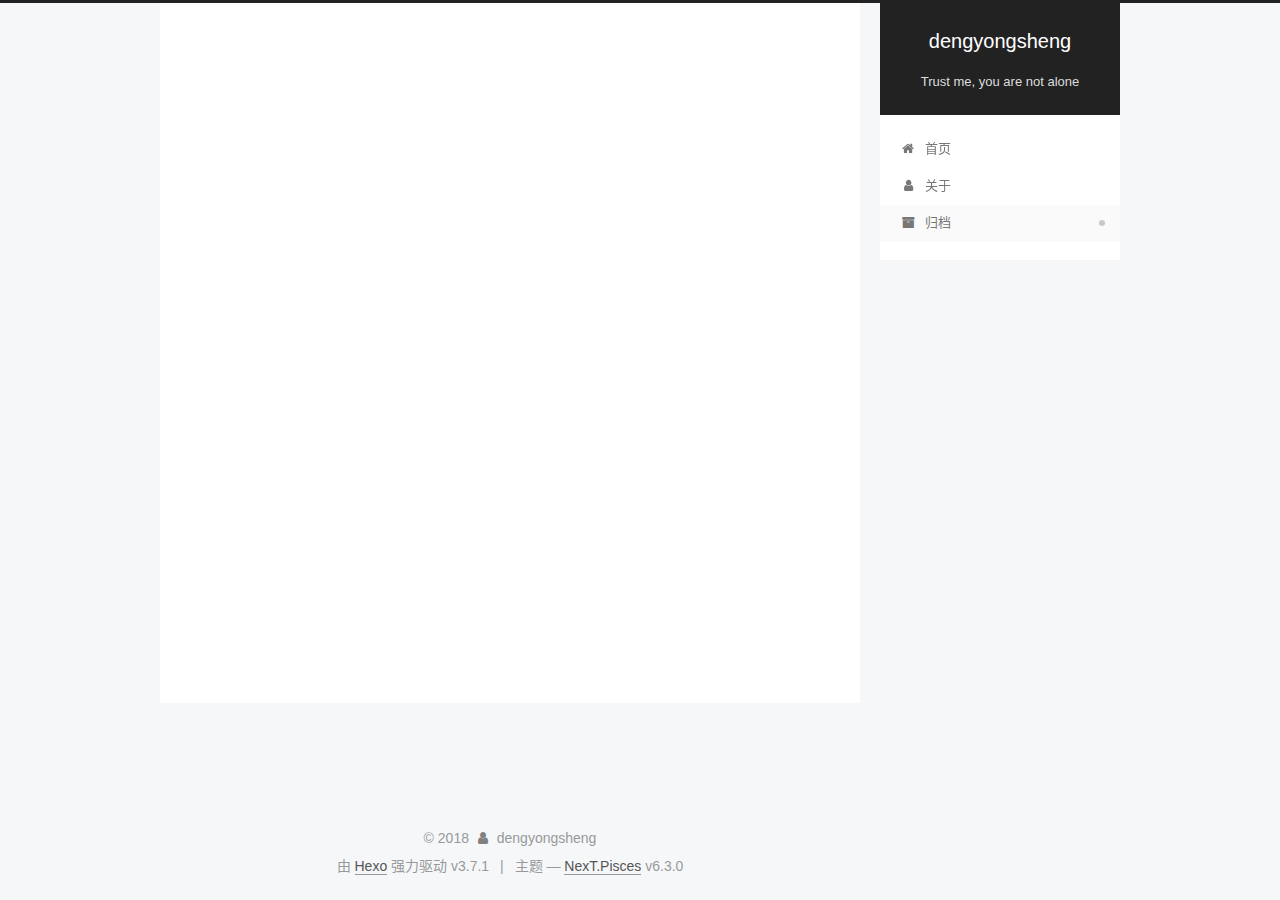
<file: archives/2018/06/index.html>
<!DOCTYPE html>












  


<html class="theme-next pisces use-motion" lang="zh-CN">
<head>
  <meta charset="UTF-8"/>
<meta http-equiv="X-UA-Compatible" content="IE=edge" />
<meta name="viewport" content="width=device-width, initial-scale=1, maximum-scale=2"/>
<meta name="theme-color" content="#222">












<meta http-equiv="Cache-Control" content="no-transform" />
<meta http-equiv="Cache-Control" content="no-siteapp" />






















<link href="/lib/font-awesome/css/font-awesome.min.css?v=4.6.2" rel="stylesheet" type="text/css" />

<link href="/css/main.css?v=6.3.0" rel="stylesheet" type="text/css" />


  <link rel="apple-touch-icon" sizes="180x180" href="/images/apple-touch-icon-next.png?v=6.3.0">


  <link rel="icon" type="image/png" sizes="32x32" href="/images/favicon-32x32-next.png?v=6.3.0">


  <link rel="icon" type="image/png" sizes="16x16" href="/images/favicon-16x16-next.png?v=6.3.0">


  <link rel="mask-icon" href="/images/logo.svg?v=6.3.0" color="#222">









<script type="text/javascript" id="hexo.configurations">
  var NexT = window.NexT || {};
  var CONFIG = {
    root: '/',
    scheme: 'Pisces',
    version: '6.3.0',
    sidebar: {"position":"right","display":"post","offset":12,"b2t":false,"scrollpercent":false,"onmobile":false},
    fancybox: false,
    fastclick: false,
    lazyload: false,
    tabs: true,
    motion: {"enable":true,"async":false,"transition":{"post_block":"fadeIn","post_header":"slideDownIn","post_body":"slideDownIn","coll_header":"slideLeftIn","sidebar":"slideUpIn"}},
    algolia: {
      applicationID: '',
      apiKey: '',
      indexName: '',
      hits: {"per_page":10},
      labels: {"input_placeholder":"Search for Posts","hits_empty":"We didn't find any results for the search: ${query}","hits_stats":"${hits} results found in ${time} ms"}
    }
  };
</script>


  




  <meta property="og:type" content="website">
<meta property="og:title" content="dengyongsheng">
<meta property="og:url" content="http://yoursite.com/archives/2018/06/index.html">
<meta property="og:site_name" content="dengyongsheng">
<meta property="og:locale" content="zh-CN">
<meta name="twitter:card" content="summary">
<meta name="twitter:title" content="dengyongsheng">






  <link rel="canonical" href="http://yoursite.com/archives/2018/06/"/>



<script type="text/javascript" id="page.configurations">
  CONFIG.page = {
    sidebar: "",
  };
</script>

  <title>归档 | dengyongsheng</title>
  









  <noscript>
  <style type="text/css">
    .use-motion .motion-element,
    .use-motion .brand,
    .use-motion .menu-item,
    .sidebar-inner,
    .use-motion .post-block,
    .use-motion .pagination,
    .use-motion .comments,
    .use-motion .post-header,
    .use-motion .post-body,
    .use-motion .collection-title { opacity: initial; }

    .use-motion .logo,
    .use-motion .site-title,
    .use-motion .site-subtitle {
      opacity: initial;
      top: initial;
    }

    .use-motion {
      .logo-line-before i { left: initial; }
      .logo-line-after i { right: initial; }
    }
  </style>
</noscript>

</head>

<body itemscope itemtype="http://schema.org/WebPage" lang="zh-CN">

  
  
    
  

  <div class="container sidebar-position-right page-archive">
    <div class="headband"></div>

    <header id="header" class="header" itemscope itemtype="http://schema.org/WPHeader">
      <div class="header-inner"><div class="site-brand-wrapper">
  <div class="site-meta ">
    

    <div class="custom-logo-site-title">
      <a href="/" class="brand" rel="start">
        <span class="logo-line-before"><i></i></span>
        <span class="site-title">dengyongsheng</span>
        <span class="logo-line-after"><i></i></span>
      </a>
    </div>
    
      
        <p class="site-subtitle">Trust me, you are not alone</p>
      
    
  </div>

  <div class="site-nav-toggle">
    <button aria-label="切换导航栏">
      <span class="btn-bar"></span>
      <span class="btn-bar"></span>
      <span class="btn-bar"></span>
    </button>
  </div>
</div>



<nav class="site-nav">
  
    <ul id="menu" class="menu">
      
        
        
        
          
          <li class="menu-item menu-item-home">
    <a href="/" rel="section">
      <i class="menu-item-icon fa fa-fw fa-home"></i> <br />首页</a>
  </li>
        
        
        
          
          <li class="menu-item menu-item-about">
    <a href="/about/" rel="section">
      <i class="menu-item-icon fa fa-fw fa-user"></i> <br />关于</a>
  </li>
        
        
        
          
          <li class="menu-item menu-item-archives menu-item-active">
    <a href="/archives/" rel="section">
      <i class="menu-item-icon fa fa-fw fa-archive"></i> <br />归档</a>
  </li>

      
      
    </ul>
  

  

  
</nav>



  



</div>
    </header>

    


    <main id="main" class="main">
      <div class="main-inner">
        <div class="content-wrap">
          
            

    
    
      
      
    
      
      
    
      
      
    
    

  


          
          <div id="content" class="content">
            

  
  
  
  <div class="post-block archive">
    <div id="posts" class="posts-collapse">
      <span class="archive-move-on"></span>

      
      <span class="archive-page-counter">
        
        
        
          
        
        嗯..! 目前共计 1 篇日志。 继续努力。
      </span>
      

      

        
        
        

        
          
          <div class="collection-title">
            <h1 class="archive-year" id="archive-year-2018">2018</h1>
          </div>
        
        

        

  <article class="post post-type-normal" itemscope itemtype="http://schema.org/Article">
    <header class="post-header">

      <h2 class="post-title">
        
            <a class="post-title-link" href="/2018/06/05/hello-world/" itemprop="url">
              
                <span itemprop="name">Hello World</span>
              
            </a>
        
      </h2>

      <div class="post-meta">
        <time class="post-time" itemprop="dateCreated"
              datetime="2018-06-05T11:31:00+08:00"
              content="2018-06-05" >
          06-05
        </time>
      </div>

    </header>
  </article>



      

    </div>
  </div>
  
  
  

  



          </div>
          

        </div>
        
          
  
  <div class="sidebar-toggle">
    <div class="sidebar-toggle-line-wrap">
      <span class="sidebar-toggle-line sidebar-toggle-line-first"></span>
      <span class="sidebar-toggle-line sidebar-toggle-line-middle"></span>
      <span class="sidebar-toggle-line sidebar-toggle-line-last"></span>
    </div>
  </div>

  <aside id="sidebar" class="sidebar">
    
    <div class="sidebar-inner">

      

      

      <section class="site-overview-wrap sidebar-panel sidebar-panel-active">
        <div class="site-overview">
          <div class="site-author motion-element" itemprop="author" itemscope itemtype="http://schema.org/Person">
            
              <p class="site-author-name" itemprop="name">dengyongsheng</p>
              <p class="site-description motion-element" itemprop="description"></p>
          </div>

          
            <nav class="site-state motion-element">
              
                <div class="site-state-item site-state-posts">
                
                  <a href="/archives/">
                
                    <span class="site-state-item-count">1</span>
                    <span class="site-state-item-name">日志</span>
                  </a>
                </div>
              

              

              
            </nav>
          

          

          

          
          

          
          

          
            
          
          

        </div>
      </section>

      

      

    </div>
  </aside>


        
      </div>
    </main>

    <footer id="footer" class="footer">
      <div class="footer-inner">
        <div class="copyright">&copy; <span itemprop="copyrightYear">2018</span>
  <span class="with-love" id="animate">
    <i class="fa fa-user"></i>
  </span>
  <span class="author" itemprop="copyrightHolder">dengyongsheng</span>

  

  
</div>




  <div class="powered-by">由 <a class="theme-link" target="_blank" href="https://hexo.io">Hexo</a> 强力驱动 v3.7.1</div>



  <span class="post-meta-divider">|</span>



  <div class="theme-info">主题 &mdash; <a class="theme-link" target="_blank" href="https://theme-next.org">NexT.Pisces</a> v6.3.0</div>




        








        
      </div>
    </footer>

    
      <div class="back-to-top">
        <i class="fa fa-arrow-up"></i>
        
      </div>
    

    

  </div>

  

<script type="text/javascript">
  if (Object.prototype.toString.call(window.Promise) !== '[object Function]') {
    window.Promise = null;
  }
</script>


























  
  
    <script type="text/javascript" src="/lib/jquery/index.js?v=2.1.3"></script>
  

  
  
    <script type="text/javascript" src="/lib/velocity/velocity.min.js?v=1.2.1"></script>
  

  
  
    <script type="text/javascript" src="/lib/velocity/velocity.ui.min.js?v=1.2.1"></script>
  


  


  <script type="text/javascript" src="/js/src/utils.js?v=6.3.0"></script>

  <script type="text/javascript" src="/js/src/motion.js?v=6.3.0"></script>



  
  


  <script type="text/javascript" src="/js/src/affix.js?v=6.3.0"></script>

  <script type="text/javascript" src="/js/src/schemes/pisces.js?v=6.3.0"></script>



  

  


  <script type="text/javascript" src="/js/src/bootstrap.js?v=6.3.0"></script>



  

  
    <script id="dsq-count-scr" src="https://dengyongsheng.disqus.com/count.js" async></script>
  

  





	





  












  





  

  
  <script src="https://cdn1.lncld.net/static/js/av-core-mini-0.6.4.js"></script>
  <script>AV.initialize("ov9pE5Q0D5BDdosDE5uNSRWO-9Nh9j0Va", "x4y70vIsHQeea2zNQAjCdTG1");</script>
  <script>
    function showTime(Counter) {
      var query = new AV.Query(Counter);
      var entries = [];
      var $visitors = $(".leancloud_visitors");

      $visitors.each(function () {
        entries.push( $(this).attr("id").trim() );
      });

      query.containedIn('url', entries);
      query.find()
        .done(function (results) {
          var COUNT_CONTAINER_REF = '.leancloud-visitors-count';

          if (results.length === 0) {
            $visitors.find(COUNT_CONTAINER_REF).text(0);
            return;
          }

          for (var i = 0; i < results.length; i++) {
            var item = results[i];
            var url = item.get('url');
            var time = item.get('time');
            var element = document.getElementById(url);

            $(element).find(COUNT_CONTAINER_REF).text(time);
          }
          for(var i = 0; i < entries.length; i++) {
            var url = entries[i];
            var element = document.getElementById(url);
            var countSpan = $(element).find(COUNT_CONTAINER_REF);
            if( countSpan.text() == '') {
              countSpan.text(0);
            }
          }
        })
        .fail(function (object, error) {
          console.log("Error: " + error.code + " " + error.message);
        });
    }

    function addCount(Counter) {
      var $visitors = $(".leancloud_visitors");
      var url = $visitors.attr('id').trim();
      var title = $visitors.attr('data-flag-title').trim();
      var query = new AV.Query(Counter);

      query.equalTo("url", url);
      query.find({
        success: function(results) {
          if (results.length > 0) {
            var counter = results[0];
            counter.fetchWhenSave(true);
            counter.increment("time");
            
              var $element = $(document.getElementById(url));
              $element.find('.leancloud-visitors-count').text(counter.get('time'));
            
            counter.save(null, {
              success: function(counter) {
                
              },
              error: function(counter, error) {
                console.log('Failed to save Visitor num, with error message: ' + error.message);
              }
            });
          } else {
            
              var newcounter = new Counter();
              /* Set ACL */
              var acl = new AV.ACL();
              acl.setPublicReadAccess(true);
              acl.setPublicWriteAccess(true);
              newcounter.setACL(acl);
              /* End Set ACL */
              newcounter.set("title", title);
              newcounter.set("url", url);
              newcounter.set("time", 1);
              newcounter.save(null, {
                success: function(newcounter) {
                  var $element = $(document.getElementById(url));
                  $element.find('.leancloud-visitors-count').text(newcounter.get('time'));
                },
                error: function(newcounter, error) {
                  console.log('Failed to create');
                }
              });
            
          }
        },
        error: function(error) {
          console.log('Error:' + error.code + " " + error.message);
        }
      });
    }

    $(function() {
      var Counter = AV.Object.extend("Counter");
      if ($('.leancloud_visitors').length == 1) {
        addCount(Counter);
      } else if ($('.post-title-link').length > 1) {
        showTime(Counter);
      }
    });
  </script>



  

  

  

  
  

  

  

  

  

  

</body>
</html>
</file>
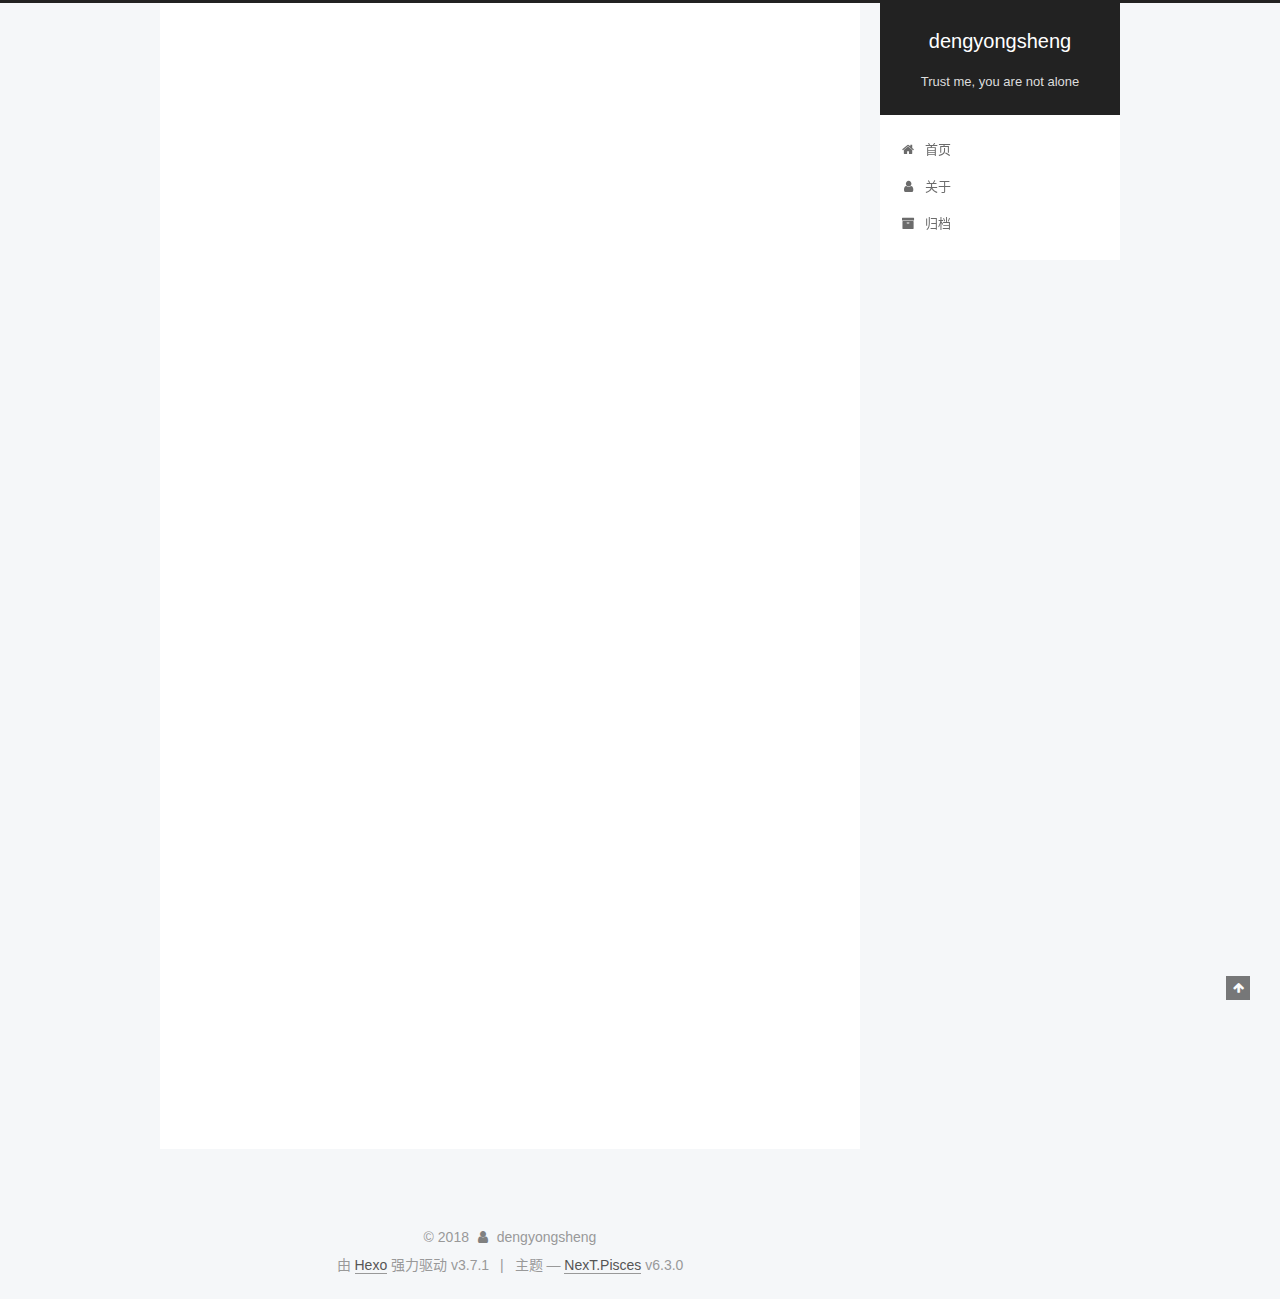
<file: 2018/06/05/hello-world/index.html>
<!DOCTYPE html>












  


<html class="theme-next pisces use-motion" lang="zh-CN">
<head>
  <meta charset="UTF-8"/>
<meta http-equiv="X-UA-Compatible" content="IE=edge" />
<meta name="viewport" content="width=device-width, initial-scale=1, maximum-scale=2"/>
<meta name="theme-color" content="#222">












<meta http-equiv="Cache-Control" content="no-transform" />
<meta http-equiv="Cache-Control" content="no-siteapp" />






















<link href="/lib/font-awesome/css/font-awesome.min.css?v=4.6.2" rel="stylesheet" type="text/css" />

<link href="/css/main.css?v=6.3.0" rel="stylesheet" type="text/css" />


  <link rel="apple-touch-icon" sizes="180x180" href="/images/apple-touch-icon-next.png?v=6.3.0">


  <link rel="icon" type="image/png" sizes="32x32" href="/images/favicon-32x32-next.png?v=6.3.0">


  <link rel="icon" type="image/png" sizes="16x16" href="/images/favicon-16x16-next.png?v=6.3.0">


  <link rel="mask-icon" href="/images/logo.svg?v=6.3.0" color="#222">









<script type="text/javascript" id="hexo.configurations">
  var NexT = window.NexT || {};
  var CONFIG = {
    root: '/',
    scheme: 'Pisces',
    version: '6.3.0',
    sidebar: {"position":"right","display":"post","offset":12,"b2t":false,"scrollpercent":false,"onmobile":false},
    fancybox: false,
    fastclick: false,
    lazyload: false,
    tabs: true,
    motion: {"enable":true,"async":false,"transition":{"post_block":"fadeIn","post_header":"slideDownIn","post_body":"slideDownIn","coll_header":"slideLeftIn","sidebar":"slideUpIn"}},
    algolia: {
      applicationID: '',
      apiKey: '',
      indexName: '',
      hits: {"per_page":10},
      labels: {"input_placeholder":"Search for Posts","hits_empty":"We didn't find any results for the search: ${query}","hits_stats":"${hits} results found in ${time} ms"}
    }
  };
</script>


  




  <meta name="description" content="Welcome to Hexo! This is your very first post. Check documentation for more info. If you get any problems when using Hexo, you can find the answer in troubleshooting or you can ask me on GitHub. Quick">
<meta property="og:type" content="article">
<meta property="og:title" content="Hello World">
<meta property="og:url" content="http://yoursite.com/2018/06/05/hello-world/index.html">
<meta property="og:site_name" content="dengyongsheng">
<meta property="og:description" content="Welcome to Hexo! This is your very first post. Check documentation for more info. If you get any problems when using Hexo, you can find the answer in troubleshooting or you can ask me on GitHub. Quick">
<meta property="og:locale" content="zh-CN">
<meta property="og:updated_time" content="2018-06-05T03:31:00.360Z">
<meta name="twitter:card" content="summary">
<meta name="twitter:title" content="Hello World">
<meta name="twitter:description" content="Welcome to Hexo! This is your very first post. Check documentation for more info. If you get any problems when using Hexo, you can find the answer in troubleshooting or you can ask me on GitHub. Quick">






  <link rel="canonical" href="http://yoursite.com/2018/06/05/hello-world/"/>



<script type="text/javascript" id="page.configurations">
  CONFIG.page = {
    sidebar: "",
  };
</script>

  <title>Hello World | dengyongsheng</title>
  









  <noscript>
  <style type="text/css">
    .use-motion .motion-element,
    .use-motion .brand,
    .use-motion .menu-item,
    .sidebar-inner,
    .use-motion .post-block,
    .use-motion .pagination,
    .use-motion .comments,
    .use-motion .post-header,
    .use-motion .post-body,
    .use-motion .collection-title { opacity: initial; }

    .use-motion .logo,
    .use-motion .site-title,
    .use-motion .site-subtitle {
      opacity: initial;
      top: initial;
    }

    .use-motion {
      .logo-line-before i { left: initial; }
      .logo-line-after i { right: initial; }
    }
  </style>
</noscript>

</head>

<body itemscope itemtype="http://schema.org/WebPage" lang="zh-CN">

  
  
    
  

  <div class="container sidebar-position-right page-post-detail">
    <div class="headband"></div>

    <header id="header" class="header" itemscope itemtype="http://schema.org/WPHeader">
      <div class="header-inner"><div class="site-brand-wrapper">
  <div class="site-meta ">
    

    <div class="custom-logo-site-title">
      <a href="/" class="brand" rel="start">
        <span class="logo-line-before"><i></i></span>
        <span class="site-title">dengyongsheng</span>
        <span class="logo-line-after"><i></i></span>
      </a>
    </div>
    
      
        <p class="site-subtitle">Trust me, you are not alone</p>
      
    
  </div>

  <div class="site-nav-toggle">
    <button aria-label="切换导航栏">
      <span class="btn-bar"></span>
      <span class="btn-bar"></span>
      <span class="btn-bar"></span>
    </button>
  </div>
</div>



<nav class="site-nav">
  
    <ul id="menu" class="menu">
      
        
        
        
          
          <li class="menu-item menu-item-home">
    <a href="/" rel="section">
      <i class="menu-item-icon fa fa-fw fa-home"></i> <br />首页</a>
  </li>
        
        
        
          
          <li class="menu-item menu-item-about">
    <a href="/about/" rel="section">
      <i class="menu-item-icon fa fa-fw fa-user"></i> <br />关于</a>
  </li>
        
        
        
          
          <li class="menu-item menu-item-archives">
    <a href="/archives/" rel="section">
      <i class="menu-item-icon fa fa-fw fa-archive"></i> <br />归档</a>
  </li>

      
      
    </ul>
  

  

  
</nav>



  



</div>
    </header>

    


    <main id="main" class="main">
      <div class="main-inner">
        <div class="content-wrap">
          
            

          
          <div id="content" class="content">
            

  <div id="posts" class="posts-expand">
    

  

  
  
  

  

  <article class="post post-type-normal" itemscope itemtype="http://schema.org/Article">
  
  
  
  <div class="post-block">
    <link itemprop="mainEntityOfPage" href="http://yoursite.com/2018/06/05/hello-world/">

    <span hidden itemprop="author" itemscope itemtype="http://schema.org/Person">
      <meta itemprop="name" content="dengyongsheng">
      <meta itemprop="description" content="">
      <meta itemprop="image" content="/images/avatar.gif">
    </span>

    <span hidden itemprop="publisher" itemscope itemtype="http://schema.org/Organization">
      <meta itemprop="name" content="dengyongsheng">
    </span>

    
      <header class="post-header">

        
        
          <h1 class="post-title" itemprop="name headline">Hello World
              
            
          </h1>
        

        <div class="post-meta">
          <span class="post-time">

            
            
            

            
              <span class="post-meta-item-icon">
                <i class="fa fa-calendar-o"></i>
              </span>
              
                <span class="post-meta-item-text">发表于</span>
              

              
                
              

              <time title="创建时间：2018-06-05 11:31:00" itemprop="dateCreated datePublished" datetime="2018-06-05T11:31:00+08:00">2018-06-05</time>
            

            
          </span>

          

          
            
              <span class="post-comments-count">
                <span class="post-meta-divider">|</span>
                <span class="post-meta-item-icon">
                  <i class="fa fa-comment-o"></i>
                </span>
                <a href="/2018/06/05/hello-world/#comments" itemprop="discussionUrl">
                
                  <span class="post-comments-count disqus-comment-count"
                        data-disqus-identifier="2018/06/05/hello-world/" itemprop="commentCount"></span>
                </a>
              </span>
            
          

          
          
             <span id="/2018/06/05/hello-world/" class="leancloud_visitors" data-flag-title="Hello World">
               <span class="post-meta-divider">|</span>
               <span class="post-meta-item-icon">
                 <i class="fa fa-eye"></i>
               </span>
               
                 <span class="post-meta-item-text">阅读次数：</span>
               
                 <span class="leancloud-visitors-count"></span>
             </span>
          

          

          

          

        </div>
      </header>
    

    
    
    
    <div class="post-body" itemprop="articleBody">

      
      

      
        <p>Welcome to <a href="https://hexo.io/" target="_blank" rel="noopener">Hexo</a>! This is your very first post. Check <a href="https://hexo.io/docs/" target="_blank" rel="noopener">documentation</a> for more info. If you get any problems when using Hexo, you can find the answer in <a href="https://hexo.io/docs/troubleshooting.html" target="_blank" rel="noopener">troubleshooting</a> or you can ask me on <a href="https://github.com/hexojs/hexo/issues" target="_blank" rel="noopener">GitHub</a>.</p>
<h2 id="Quick-Start"><a href="#Quick-Start" class="headerlink" title="Quick Start"></a>Quick Start</h2><h3 id="Create-a-new-post"><a href="#Create-a-new-post" class="headerlink" title="Create a new post"></a>Create a new post</h3><figure class="highlight bash"><table><tr><td class="gutter"><pre><span class="line">1</span><br></pre></td><td class="code"><pre><span class="line">$ hexo new <span class="string">"My New Post"</span></span><br></pre></td></tr></table></figure>
<p>More info: <a href="https://hexo.io/docs/writing.html" target="_blank" rel="noopener">Writing</a></p>
<h3 id="Run-server"><a href="#Run-server" class="headerlink" title="Run server"></a>Run server</h3><figure class="highlight bash"><table><tr><td class="gutter"><pre><span class="line">1</span><br></pre></td><td class="code"><pre><span class="line">$ hexo server</span><br></pre></td></tr></table></figure>
<p>More info: <a href="https://hexo.io/docs/server.html" target="_blank" rel="noopener">Server</a></p>
<h3 id="Generate-static-files"><a href="#Generate-static-files" class="headerlink" title="Generate static files"></a>Generate static files</h3><figure class="highlight bash"><table><tr><td class="gutter"><pre><span class="line">1</span><br></pre></td><td class="code"><pre><span class="line">$ hexo generate</span><br></pre></td></tr></table></figure>
<p>More info: <a href="https://hexo.io/docs/generating.html" target="_blank" rel="noopener">Generating</a></p>
<h3 id="Deploy-to-remote-sites"><a href="#Deploy-to-remote-sites" class="headerlink" title="Deploy to remote sites"></a>Deploy to remote sites</h3><figure class="highlight bash"><table><tr><td class="gutter"><pre><span class="line">1</span><br></pre></td><td class="code"><pre><span class="line">$ hexo deploy</span><br></pre></td></tr></table></figure>
<p>More info: <a href="https://hexo.io/docs/deployment.html" target="_blank" rel="noopener">Deployment</a></p>

      
    </div>

    

    
    
    

    

    

    

    <footer class="post-footer">
      

      
      
      

      

      
      
    </footer>
  </div>
  
  
  
  </article>



    <div class="post-spread">
      
    </div>
  </div>


          </div>
          

  
    <div class="comments" id="comments">
      <div id="disqus_thread">
        <noscript>
          Please enable JavaScript to view the
          <a href="https://disqus.com/?ref_noscript">comments powered by Disqus.</a>
        </noscript>
      </div>
    </div>

  



        </div>
        
          
  
  <div class="sidebar-toggle">
    <div class="sidebar-toggle-line-wrap">
      <span class="sidebar-toggle-line sidebar-toggle-line-first"></span>
      <span class="sidebar-toggle-line sidebar-toggle-line-middle"></span>
      <span class="sidebar-toggle-line sidebar-toggle-line-last"></span>
    </div>
  </div>

  <aside id="sidebar" class="sidebar">
    
    <div class="sidebar-inner">

      

      
        <ul class="sidebar-nav motion-element">
          <li class="sidebar-nav-toc sidebar-nav-active" data-target="post-toc-wrap">
            文章目录
          </li>
          <li class="sidebar-nav-overview" data-target="site-overview-wrap">
            站点概览
          </li>
        </ul>
      

      <section class="site-overview-wrap sidebar-panel">
        <div class="site-overview">
          <div class="site-author motion-element" itemprop="author" itemscope itemtype="http://schema.org/Person">
            
              <p class="site-author-name" itemprop="name">dengyongsheng</p>
              <p class="site-description motion-element" itemprop="description"></p>
          </div>

          
            <nav class="site-state motion-element">
              
                <div class="site-state-item site-state-posts">
                
                  <a href="/archives/">
                
                    <span class="site-state-item-count">1</span>
                    <span class="site-state-item-name">日志</span>
                  </a>
                </div>
              

              

              
            </nav>
          

          

          

          
          

          
          

          
            
          
          

        </div>
      </section>

      
      <!--noindex-->
        <section class="post-toc-wrap motion-element sidebar-panel sidebar-panel-active">
          <div class="post-toc">

            
              
            

            
              <div class="post-toc-content"><ol class="nav"><li class="nav-item nav-level-2"><a class="nav-link" href="#Quick-Start"><span class="nav-number">1.</span> <span class="nav-text">Quick Start</span></a><ol class="nav-child"><li class="nav-item nav-level-3"><a class="nav-link" href="#Create-a-new-post"><span class="nav-number">1.1.</span> <span class="nav-text">Create a new post</span></a></li><li class="nav-item nav-level-3"><a class="nav-link" href="#Run-server"><span class="nav-number">1.2.</span> <span class="nav-text">Run server</span></a></li><li class="nav-item nav-level-3"><a class="nav-link" href="#Generate-static-files"><span class="nav-number">1.3.</span> <span class="nav-text">Generate static files</span></a></li><li class="nav-item nav-level-3"><a class="nav-link" href="#Deploy-to-remote-sites"><span class="nav-number">1.4.</span> <span class="nav-text">Deploy to remote sites</span></a></li></ol></li></ol></div>
            

          </div>
        </section>
      <!--/noindex-->
      

      

    </div>
  </aside>


        
      </div>
    </main>

    <footer id="footer" class="footer">
      <div class="footer-inner">
        <div class="copyright">&copy; <span itemprop="copyrightYear">2018</span>
  <span class="with-love" id="animate">
    <i class="fa fa-user"></i>
  </span>
  <span class="author" itemprop="copyrightHolder">dengyongsheng</span>

  

  
</div>




  <div class="powered-by">由 <a class="theme-link" target="_blank" href="https://hexo.io">Hexo</a> 强力驱动 v3.7.1</div>



  <span class="post-meta-divider">|</span>



  <div class="theme-info">主题 &mdash; <a class="theme-link" target="_blank" href="https://theme-next.org">NexT.Pisces</a> v6.3.0</div>




        








        
      </div>
    </footer>

    
      <div class="back-to-top">
        <i class="fa fa-arrow-up"></i>
        
      </div>
    

    

  </div>

  

<script type="text/javascript">
  if (Object.prototype.toString.call(window.Promise) !== '[object Function]') {
    window.Promise = null;
  }
</script>


























  
  
    <script type="text/javascript" src="/lib/jquery/index.js?v=2.1.3"></script>
  

  
  
    <script type="text/javascript" src="/lib/velocity/velocity.min.js?v=1.2.1"></script>
  

  
  
    <script type="text/javascript" src="/lib/velocity/velocity.ui.min.js?v=1.2.1"></script>
  


  


  <script type="text/javascript" src="/js/src/utils.js?v=6.3.0"></script>

  <script type="text/javascript" src="/js/src/motion.js?v=6.3.0"></script>



  
  


  <script type="text/javascript" src="/js/src/affix.js?v=6.3.0"></script>

  <script type="text/javascript" src="/js/src/schemes/pisces.js?v=6.3.0"></script>



  
  <script type="text/javascript" src="/js/src/scrollspy.js?v=6.3.0"></script>
<script type="text/javascript" src="/js/src/post-details.js?v=6.3.0"></script>



  


  <script type="text/javascript" src="/js/src/bootstrap.js?v=6.3.0"></script>



  

  
    <script id="dsq-count-scr" src="https://dengyongsheng.disqus.com/count.js" async></script>
  

  
    <script type="text/javascript">
      var disqus_config = function () {
        this.page.url = 'http://yoursite.com/2018/06/05/hello-world/';
        this.page.identifier = '2018/06/05/hello-world/';
        this.page.title = 'Hello World';
        };
      function loadComments () {
        var d = document, s = d.createElement('script');
        s.src = 'https://dengyongsheng.disqus.com/embed.js';
        s.setAttribute('data-timestamp', '' + +new Date());
        (d.head || d.body).appendChild(s);
      }
      
        $(function () {
          var offsetTop = $('#comments').offset().top - $(window).height();
          if (offsetTop <= 0) {
            // load directly when there's no a scrollbar
            loadComments();
          } else {
            $(window).on('scroll.disqus_scroll', function () {
              var scrollTop = document.documentElement.scrollTop;
              if (scrollTop >= offsetTop) {
                $(window).off('.disqus_scroll');
                loadComments();
              }
            });
          }
        });
      
    </script>
  





	





  












  





  

  
  <script src="https://cdn1.lncld.net/static/js/av-core-mini-0.6.4.js"></script>
  <script>AV.initialize("ov9pE5Q0D5BDdosDE5uNSRWO-9Nh9j0Va", "x4y70vIsHQeea2zNQAjCdTG1");</script>
  <script>
    function showTime(Counter) {
      var query = new AV.Query(Counter);
      var entries = [];
      var $visitors = $(".leancloud_visitors");

      $visitors.each(function () {
        entries.push( $(this).attr("id").trim() );
      });

      query.containedIn('url', entries);
      query.find()
        .done(function (results) {
          var COUNT_CONTAINER_REF = '.leancloud-visitors-count';

          if (results.length === 0) {
            $visitors.find(COUNT_CONTAINER_REF).text(0);
            return;
          }

          for (var i = 0; i < results.length; i++) {
            var item = results[i];
            var url = item.get('url');
            var time = item.get('time');
            var element = document.getElementById(url);

            $(element).find(COUNT_CONTAINER_REF).text(time);
          }
          for(var i = 0; i < entries.length; i++) {
            var url = entries[i];
            var element = document.getElementById(url);
            var countSpan = $(element).find(COUNT_CONTAINER_REF);
            if( countSpan.text() == '') {
              countSpan.text(0);
            }
          }
        })
        .fail(function (object, error) {
          console.log("Error: " + error.code + " " + error.message);
        });
    }

    function addCount(Counter) {
      var $visitors = $(".leancloud_visitors");
      var url = $visitors.attr('id').trim();
      var title = $visitors.attr('data-flag-title').trim();
      var query = new AV.Query(Counter);

      query.equalTo("url", url);
      query.find({
        success: function(results) {
          if (results.length > 0) {
            var counter = results[0];
            counter.fetchWhenSave(true);
            counter.increment("time");
            
              var $element = $(document.getElementById(url));
              $element.find('.leancloud-visitors-count').text(counter.get('time'));
            
            counter.save(null, {
              success: function(counter) {
                
              },
              error: function(counter, error) {
                console.log('Failed to save Visitor num, with error message: ' + error.message);
              }
            });
          } else {
            
              var newcounter = new Counter();
              /* Set ACL */
              var acl = new AV.ACL();
              acl.setPublicReadAccess(true);
              acl.setPublicWriteAccess(true);
              newcounter.setACL(acl);
              /* End Set ACL */
              newcounter.set("title", title);
              newcounter.set("url", url);
              newcounter.set("time", 1);
              newcounter.save(null, {
                success: function(newcounter) {
                  var $element = $(document.getElementById(url));
                  $element.find('.leancloud-visitors-count').text(newcounter.get('time'));
                },
                error: function(newcounter, error) {
                  console.log('Failed to create');
                }
              });
            
          }
        },
        error: function(error) {
          console.log('Error:' + error.code + " " + error.message);
        }
      });
    }

    $(function() {
      var Counter = AV.Object.extend("Counter");
      if ($('.leancloud_visitors').length == 1) {
        addCount(Counter);
      } else if ($('.post-title-link').length > 1) {
        showTime(Counter);
      }
    });
  </script>



  

  

  

  
  

  

  

  

  

  

</body>
</html>
</file>
<file: css/main.css>
/* normalize.css v3.0.2 | MIT License | git.io/normalize */
html {
  font-family: sans-serif; /* 1 */
  -ms-text-size-adjust: 100%; /* 2 */
  -webkit-text-size-adjust: 100%; /* 2 */
}
body {
  margin: 0;
}
article,
aside,
details,
figcaption,
figure,
footer,
header,
hgroup,
main,
menu,
nav,
section,
summary {
  display: block;
}
audio,
canvas,
progress,
video {
  display: inline-block; /* 1 */
  vertical-align: baseline; /* 2 */
}
audio:not([controls]) {
  display: none;
  height: 0;
}
[hidden],
template {
  display: none;
}
a {
  background-color: transparent;
}
a:active,
a:hover {
  outline: 0;
}
abbr[title] {
  border-bottom: 1px dotted;
}
b,
strong {
  font-weight: bold;
}
dfn {
  font-style: italic;
}
h1 {
  font-size: 2em;
  margin: 0.67em 0;
}
mark {
  background: #ff0;
  color: #000;
}
small {
  font-size: 80%;
}
sub,
sup {
  font-size: 75%;
  line-height: 0;
  position: relative;
  vertical-align: baseline;
}
sup {
  top: -0.5em;
}
sub {
  bottom: -0.25em;
}
img {
  border: 0;
}
svg:not(:root) {
  overflow: hidden;
}
figure {
  margin: 1em 40px;
}
hr {
  -moz-box-sizing: content-box;
  box-sizing: content-box;
  height: 0;
}
pre {
  overflow: auto;
}
code,
kbd,
pre,
samp {
  font-family: monospace, monospace;
  font-size: 1em;
}
button,
input,
optgroup,
select,
textarea {
  color: inherit; /* 1 */
  font: inherit; /* 2 */
  margin: 0; /* 3 */
}
button {
  overflow: visible;
}
button,
select {
  text-transform: none;
}
button,
html input[type="button"],
input[type="reset"],
input[type="submit"] {
  -webkit-appearance: button; /* 2 */
  cursor: pointer; /* 3 */
}
button[disabled],
html input[disabled] {
  cursor: default;
}
button::-moz-focus-inner,
input::-moz-focus-inner {
  border: 0;
  padding: 0;
}
input {
  line-height: normal;
}
input[type="checkbox"],
input[type="radio"] {
  box-sizing: border-box; /* 1 */
  padding: 0; /* 2 */
}
input[type="number"]::-webkit-inner-spin-button,
input[type="number"]::-webkit-outer-spin-button {
  height: auto;
}
input[type="search"] {
  -webkit-appearance: textfield; /* 1 */
  -moz-box-sizing: content-box;
  -webkit-box-sizing: content-box; /* 2 */
  box-sizing: content-box;
}
input[type="search"]::-webkit-search-cancel-button,
input[type="search"]::-webkit-search-decoration {
  -webkit-appearance: none;
}
fieldset {
  border: 1px solid #c0c0c0;
  margin: 0 2px;
  padding: 0.35em 0.625em 0.75em;
}
legend {
  border: 0; /* 1 */
  padding: 0; /* 2 */
}
textarea {
  overflow: auto;
}
optgroup {
  font-weight: bold;
}
table {
  border-collapse: collapse;
  border-spacing: 0;
}
td,
th {
  padding: 0;
}
::selection {
  background: #262a30;
  color: #fff;
}
body {
  position: relative;
  font-family: 'Lato', "PingFang SC", "Microsoft YaHei", sans-serif;
  font-size: 14px;
  line-height: 2;
  color: #555;
  background: #f5f7f9;
}
@media (max-width: 767px) {
  body {
    padding-right: 0 !important;
  }
}
@media (min-width: 768px) and (max-width: 991px) {
  body {
    padding-right: 0 !important;
  }
}
@media (min-width: 1600px) {
  body {
    font-size: 16px;
  }
}
h1,
h2,
h3,
h4,
h5,
h6 {
  margin: 0;
  padding: 0;
  font-weight: bold;
  line-height: 1.5;
  font-family: 'Lato', "PingFang SC", "Microsoft YaHei", sans-serif;
}
h1,
h2,
h3,
h4,
h5,
h6 {
  margin: 20px 0 15px;
}
h1 {
  font-size: 22px;
}
@media (max-width: 767px) {
  h1 {
    font-size: 18px;
  }
}
h2 {
  font-size: 20px;
}
@media (max-width: 767px) {
  h2 {
    font-size: 16px;
  }
}
h3 {
  font-size: 18px;
}
@media (max-width: 767px) {
  h3 {
    font-size: 14px;
  }
}
h4 {
  font-size: 16px;
}
@media (max-width: 767px) {
  h4 {
    font-size: 12px;
  }
}
h5 {
  font-size: 14px;
}
@media (max-width: 767px) {
  h5 {
    font-size: 10px;
  }
}
h6 {
  font-size: 12px;
}
@media (max-width: 767px) {
  h6 {
    font-size: 8px;
  }
}
p {
  margin: 0 0 20px 0;
}
a {
  color: #555;
  text-decoration: none;
  outline: none;
  border-bottom: 1px solid #999;
  word-wrap: break-word;
}
a:hover {
  color: #222;
  border-bottom-color: #222;
}
blockquote {
  margin: 0;
  padding: 0;
}
img {
  display: block;
  margin: auto;
  max-width: 100%;
  height: auto;
}
hr {
  margin: 40px 0;
  height: 3px;
  border: none;
  background-color: #ddd;
  background-image: repeating-linear-gradient(-45deg, #fff, #fff 4px, transparent 4px, transparent 8px);
}
blockquote {
  padding: 0 15px;
  color: #666;
  border-left: 4px solid #ddd;
}
blockquote cite::before {
  content: "-";
  padding: 0 5px;
}
dt {
  font-weight: 700;
}
dd {
  margin: 0;
  padding: 0;
}
kbd {
  border: 1px solid #ccc;
  border-radius: 0.2em;
  box-shadow: 0.1em 0.1em 0.2em rgba(0,0,0,0.1);
  background-color: #f9f9f9;
  font-family: inherit;
  background-image: -webkit-linear-gradient(top, #eee, #fff, #eee);
  padding: 0.1em 0.3em;
  white-space: nowrap;
}
.text-left {
  text-align: left;
}
.text-center {
  text-align: center;
}
.text-right {
  text-align: right;
}
.text-justify {
  text-align: justify;
}
.text-nowrap {
  white-space: nowrap;
}
.text-lowercase {
  text-transform: lowercase;
}
.text-uppercase {
  text-transform: uppercase;
}
.text-capitalize {
  text-transform: capitalize;
}
.center-block {
  display: block;
  margin-left: auto;
  margin-right: auto;
}
.clearfix:before,
.clearfix:after {
  content: " ";
  display: table;
}
.clearfix:after {
  clear: both;
}
.pullquote {
  width: 45%;
}
.pullquote.left {
  float: left;
  margin-left: 5px;
  margin-right: 10px;
}
.pullquote.right {
  float: right;
  margin-left: 10px;
  margin-right: 5px;
}
.affix.affix.affix {
  position: fixed;
}
.translation {
  margin-top: -20px;
  font-size: 14px;
  color: #999;
}
.scrollbar-measure {
  width: 100px;
  height: 100px;
  overflow: scroll;
  position: absolute;
  top: -9999px;
}
.use-motion .motion-element {
  opacity: 0;
}
table {
  margin: 20px 0;
  width: 100%;
  border-collapse: collapse;
  border-spacing: 0;
  border: 1px solid #ddd;
  font-size: 14px;
  word-wrap: break-all;
}
table>tbody>tr:nth-of-type(odd) {
  background-color: #f9f9f9;
}
table>tbody>tr:hover {
  background-color: #f5f5f5;
}
caption,
th,
td {
  padding: 8px;
  text-align: left;
  vertical-align: middle;
  font-weight: normal;
}
th,
td {
  border-bottom: 3px solid #ddd;
  border-right: 1px solid #eee;
}
th {
  padding-bottom: 10px;
  font-weight: 700;
}
td {
  border-bottom-width: 1px;
}
html,
body {
  height: 100%;
}
.container {
  position: relative;
  min-height: 100%;
}
.header-inner {
  margin: 0 auto;
  padding: 100px 0 70px;
  width: 700px;
}
@media (min-width: 1600px) {
  .container .header-inner {
    width: 900px;
  }
}
.main {
  padding-bottom: 150px;
}
.main-inner {
  margin: 0 auto;
  width: 700px;
}
@media (min-width: 1600px) {
  .container .main-inner {
    width: 900px;
  }
}
.footer {
  position: absolute;
  left: 0;
  bottom: 0;
  width: 100%;
  min-height: 50px;
}
.footer-inner {
  box-sizing: border-box;
  margin: 20px auto;
  width: 700px;
}
@media (min-width: 1600px) {
  .container .footer-inner {
    width: 900px;
  }
}
pre,
.highlight {
  overflow: auto;
  margin: 20px 0;
  padding: 0;
  font-size: 14px;
  color: #4d4d4c;
  background: #f7f7f7;
  line-height: 1.6;
}
pre,
code {
  font-family: consolas, Menlo, "PingFang SC", "Microsoft YaHei", monospace;
}
code {
  padding: 2px 4px;
  word-wrap: break-word;
  color: #555;
  background: #eee;
  border-radius: 3px;
  font-size: 14px;
}
pre {
  padding: 10px;
}
pre code {
  padding: 0;
  color: #4d4d4c;
  background: none;
  text-shadow: none;
}
.highlight {
  border-radius: 1px;
}
.highlight pre {
  border: none;
  margin: 0;
  padding: 10px 0;
}
.highlight table {
  margin: 0;
  width: auto;
  border: none;
}
.highlight td {
  border: none;
  padding: 0;
}
.highlight figcaption {
  font-size: 1em;
  color: #4d4d4c;
  line-height: 1em;
  margin-bottom: 1em;
  margin: 0em;
  padding: 0.5em;
  background: #eee;
  border-bottom: 1px solid #e9e9e9;
}
.highlight figcaption:before,
.highlight figcaption:after {
  content: " ";
  display: table;
}
.highlight figcaption:after {
  clear: both;
}
.highlight figcaption a {
  float: right;
  color: #4d4d4c;
}
.highlight figcaption a:hover {
  border-bottom-color: #4d4d4c;
}
.highlight .gutter pre {
  padding-left: 10px;
  padding-right: 10px;
  color: #869194;
  text-align: right;
  background-color: #eff2f3;
}
.highlight .code pre {
  width: 100%;
  padding-left: 10px;
  padding-right: 10px;
  background-color: #f7f7f7;
}
.highlight .line {
  height: 20px;
}
.gutter {
  -webkit-user-select: none;
  -moz-user-select: none;
  -ms-user-select: none;
  user-select: none;
}
.gist table {
  width: auto;
}
.gist table td {
  border: none;
}
pre .deletion {
  background: #fdd;
}
pre .addition {
  background: #dfd;
}
pre .meta {
  color: #8959a8;
}
pre .comment {
  color: #8e908c;
}
pre .variable,
pre .attribute,
pre .tag,
pre .regexp,
pre .ruby .constant,
pre .xml .tag .title,
pre .xml .pi,
pre .xml .doctype,
pre .html .doctype,
pre .css .id,
pre .css .class,
pre .css .pseudo {
  color: #c82829;
}
pre .number,
pre .preprocessor,
pre .built_in,
pre .literal,
pre .params,
pre .constant,
pre .command {
  color: #f5871f;
}
pre .ruby .class .title,
pre .css .rules .attribute,
pre .string,
pre .value,
pre .inheritance,
pre .header,
pre .ruby .symbol,
pre .xml .cdata,
pre .special,
pre .number,
pre .formula {
  color: #718c00;
}
pre .title,
pre .css .hexcolor {
  color: #3e999f;
}
pre .function,
pre .python .decorator,
pre .python .title,
pre .ruby .function .title,
pre .ruby .title .keyword,
pre .perl .sub,
pre .javascript .title,
pre .coffeescript .title {
  color: #4271ae;
}
pre .keyword,
pre .javascript .function {
  color: #8959a8;
}
.posts-expand .post-body img.full-image {
  border: none;
}
.blockquote-center,
.page-home .post-type-quote blockquote,
.page-post-detail .post-type-quote blockquote {
  position: relative;
  margin: 40px 0;
  padding: 0;
  border-left: none;
  text-align: center;
}
.blockquote-center::before,
.page-home .post-type-quote blockquote::before,
.page-post-detail .post-type-quote blockquote::before,
.blockquote-center::after,
.page-home .post-type-quote blockquote::after,
.page-post-detail .post-type-quote blockquote::after {
  position: absolute;
  content: ' ';
  display: block;
  width: 100%;
  height: 24px;
  opacity: 0.2;
  background-repeat: no-repeat;
  background-position: 0 -6px;
  background-size: 22px 22px;
}
.blockquote-center::before,
.page-home .post-type-quote blockquote::before,
.page-post-detail .post-type-quote blockquote::before {
  top: -20px;
  background-image: url("../images/quote-l.svg");
  border-top: 1px solid #ccc;
}
.blockquote-center::after,
.page-home .post-type-quote blockquote::after,
.page-post-detail .post-type-quote blockquote::after {
  bottom: -20px;
  background-image: url("../images/quote-r.svg");
  border-bottom: 1px solid #ccc;
  background-position: 100% 8px;
}
.blockquote-center p,
.page-home .post-type-quote blockquote p,
.page-post-detail .post-type-quote blockquote p,
.blockquote-center div,
.page-home .post-type-quote blockquote div,
.page-post-detail .post-type-quote blockquote div {
  text-align: center;
}
.post .post-body .group-picture img {
  box-sizing: border-box;
  padding: 0 3px;
  border: none;
}
.post .group-picture-row {
  overflow: hidden;
  margin-top: 6px;
}
.post .group-picture-row:first-child {
  margin-top: 0;
}
.post .group-picture-column {
  float: left;
}
.page-post-detail .post-body .group-picture-column {
  float: none;
  margin-top: 10px;
  width: auto !important;
}
.page-post-detail .post-body .group-picture-column img {
  margin: 0 auto;
}
.page-archive .group-picture-container {
  overflow: hidden;
}
.page-archive .group-picture-row {
  float: left;
}
.page-archive .group-picture-row:first-child {
  margin-top: 6px;
}
.page-archive .group-picture-column {
  max-width: 150px;
  max-height: 150px;
}
.post-body .note {
  position: relative;
  padding: 15px;
  margin-bottom: 20px;
  border: 1px solid #eee;
  border-left-width: 5px;
  border-radius: 3px;
}
.post-body .note h2,
.post-body .note h3,
.post-body .note h4,
.post-body .note h5,
.post-body .note h6 {
  margin-top: 0;
  margin-bottom: 0;
  border-bottom: initial;
  padding-top: 0 !important;
}
.post-body .note p:first-child,
.post-body .note ul:first-child,
.post-body .note ol:first-child,
.post-body .note table:first-child,
.post-body .note pre:first-child,
.post-body .note blockquote:first-child {
  margin-top: 0;
}
.post-body .note p:last-child,
.post-body .note ul:last-child,
.post-body .note ol:last-child,
.post-body .note table:last-child,
.post-body .note pre:last-child,
.post-body .note blockquote:last-child {
  margin-bottom: 0;
}
.post-body .note.default {
  border-left-color: #777;
}
.post-body .note.default h2,
.post-body .note.default h3,
.post-body .note.default h4,
.post-body .note.default h5,
.post-body .note.default h6 {
  color: #777;
}
.post-body .note.primary {
  border-left-color: #6f42c1;
}
.post-body .note.primary h2,
.post-body .note.primary h3,
.post-body .note.primary h4,
.post-body .note.primary h5,
.post-body .note.primary h6 {
  color: #6f42c1;
}
.post-body .note.info {
  border-left-color: #428bca;
}
.post-body .note.info h2,
.post-body .note.info h3,
.post-body .note.info h4,
.post-body .note.info h5,
.post-body .note.info h6 {
  color: #428bca;
}
.post-body .note.success {
  border-left-color: #5cb85c;
}
.post-body .note.success h2,
.post-body .note.success h3,
.post-body .note.success h4,
.post-body .note.success h5,
.post-body .note.success h6 {
  color: #5cb85c;
}
.post-body .note.warning {
  border-left-color: #f0ad4e;
}
.post-body .note.warning h2,
.post-body .note.warning h3,
.post-body .note.warning h4,
.post-body .note.warning h5,
.post-body .note.warning h6 {
  color: #f0ad4e;
}
.post-body .note.danger {
  border-left-color: #d9534f;
}
.post-body .note.danger h2,
.post-body .note.danger h3,
.post-body .note.danger h4,
.post-body .note.danger h5,
.post-body .note.danger h6 {
  color: #d9534f;
}
.post-body .label {
  display: inline;
  padding: 0 2px;
  white-space: nowrap;
}
.post-body .label.default {
  background-color: #f0f0f0;
}
.post-body .label.primary {
  background-color: #efe6f7;
}
.post-body .label.info {
  background-color: #e5f2f8;
}
.post-body .label.success {
  background-color: #e7f4e9;
}
.post-body .label.warning {
  background-color: #fcf6e1;
}
.post-body .label.danger {
  background-color: #fae8eb;
}
.post-body .tabs {
  position: relative;
  display: block;
  margin-bottom: 20px;
  padding-top: 10px;
}
.post-body .tabs ul.nav-tabs {
  margin: 0;
  padding: 0;
  display: flex;
  margin-bottom: -1px;
}
@media (max-width: 413px) {
  .post-body .tabs ul.nav-tabs {
    display: block;
    margin-bottom: 5px;
  }
}
.post-body .tabs ul.nav-tabs li.tab {
  list-style-type: none !important;
  margin: 0 0.25em 0 0;
  border-top: 3px solid transparent;
  border-left: 1px solid transparent;
  border-right: 1px solid transparent;
}
@media (max-width: 413px) {
  .post-body .tabs ul.nav-tabs li.tab {
    margin: initial;
    border-top: 1px solid transparent;
    border-left: 3px solid transparent;
    border-right: 1px solid transparent;
    border-bottom: 1px solid transparent;
  }
}
.post-body .tabs ul.nav-tabs li.tab a {
  outline: 0;
  border-bottom: initial;
  display: block;
  line-height: 1.8em;
  padding: 0.25em 0.75em;
  transition-duration: 0.2s;
  transition-timing-function: ease-out;
  transition-delay: 0s;
}
.post-body .tabs ul.nav-tabs li.tab a i {
  width: 1.285714285714286em;
}
.post-body .tabs ul.nav-tabs li.tab.active {
  border-top: 3px solid #fc6423;
  border-left: 1px solid #ddd;
  border-right: 1px solid #ddd;
  background-color: #fff;
}
@media (max-width: 413px) {
  .post-body .tabs ul.nav-tabs li.tab.active {
    border-top: 1px solid #ddd;
    border-left: 3px solid #fc6423;
    border-right: 1px solid #ddd;
    border-bottom: 1px solid #ddd;
  }
}
.post-body .tabs ul.nav-tabs li.tab.active a {
  cursor: default;
  color: #555;
}
.post-body .tabs .tab-content {
  background-color: #fff;
}
.post-body .tabs .tab-content .tab-pane {
  border: 1px solid #ddd;
  padding: 20px 20px 0 20px;
}
.post-body .tabs .tab-content .tab-pane:not(.active) {
  display: none !important;
}
.post-body .tabs .tab-content .tab-pane.active {
  display: block !important;
}
.btn {
  display: inline-block;
  padding: 0 20px;
  font-size: 14px;
  color: #555;
  background: #fff;
  border: 2px solid #555;
  text-decoration: none;
  border-radius: 2px;
  transition-property: background-color;
  transition-duration: 0.2s;
  transition-timing-function: ease-in-out;
  transition-delay: 0s;
  line-height: 2;
}
.btn:hover {
  border-color: #222;
  color: #fff;
  background: #222;
}
.btn +.btn {
  margin: 0 0 8px 8px;
}
.btn .fa-fw {
  width: 1.285714285714286em;
  text-align: left;
}
.btn-bar {
  display: block;
  width: 22px;
  height: 2px;
  background: #555;
  border-radius: 1px;
}
.btn-bar+.btn-bar {
  margin-top: 4px;
}
.pagination {
  margin: 120px 0 40px;
  text-align: center;
  border-top: 1px solid #eee;
}
.page-number-basic,
.pagination .prev,
.pagination .next,
.pagination .page-number,
.pagination .space {
  display: inline-block;
  position: relative;
  top: -1px;
  margin: 0 10px;
  padding: 0 11px;
}
@media (max-width: 767px) {
  .page-number-basic,
  .pagination .prev,
  .pagination .next,
  .pagination .page-number,
  .pagination .space {
    margin: 0 5px;
  }
}
.pagination .prev,
.pagination .next,
.pagination .page-number {
  border-bottom: 0;
  border-top: 1px solid #eee;
  transition-property: border-color;
  transition-duration: 0.2s;
  transition-timing-function: ease-in-out;
  transition-delay: 0s;
}
.pagination .prev:hover,
.pagination .next:hover,
.pagination .page-number:hover {
  border-top-color: #222;
}
.pagination .space {
  padding: 0;
  margin: 0;
}
.pagination .prev {
  margin-left: 0;
}
.pagination .next {
  margin-right: 0;
}
.pagination .page-number.current {
  color: #fff;
  background: #ccc;
  border-top-color: #ccc;
}
@media (max-width: 767px) {
  .pagination {
    border-top: none;
  }
  .pagination .prev,
  .pagination .next,
  .pagination .page-number {
    margin-bottom: 10px;
    border-top: 0;
    border-bottom: 1px solid #eee;
    padding: 0 10px;
  }
  .pagination .prev:hover,
  .pagination .next:hover,
  .pagination .page-number:hover {
    border-bottom-color: #222;
  }
}
.comments {
  margin: 60px 20px 0;
}
.tag-cloud {
  text-align: center;
}
.tag-cloud a {
  display: inline-block;
  margin: 10px;
}
.back-to-top {
  box-sizing: border-box;
  position: fixed;
  bottom: -100px;
  right: 30px;
  z-index: 1050;
  padding: 0 6px;
  width: 24px;
  background: #222;
  font-size: 12px;
  opacity: 0.6;
  color: #fff;
  cursor: pointer;
  text-align: center;
  -webkit-transform: translateZ(0);
  transition-property: bottom;
  transition-duration: 0.2s;
  transition-timing-function: ease-in-out;
  transition-delay: 0s;
}
@media (min-width: 768px) and (max-width: 991px) {
  .back-to-top {
    display: none !important;
  }
}
@media (max-width: 767px) {
  .back-to-top {
    display: none !important;
  }
}
.back-to-top.back-to-top-on {
  bottom: 30px;
}
.header {
  background: transparent;
}
.header-inner {
  position: relative;
}
.headband {
  height: 3px;
  background: #222;
}
.site-meta {
  margin: 0;
  text-align: center;
}
@media (max-width: 767px) {
  .site-meta {
    text-align: center;
  }
}
.brand {
  position: relative;
  display: inline-block;
  padding: 0 40px;
  color: #fff;
  background: #222;
  border-bottom: none;
}
.brand:hover {
  color: #fff;
}
.logo {
  display: inline-block;
  margin-right: 5px;
  line-height: 36px;
  vertical-align: top;
}
.site-title {
  display: inline-block;
  vertical-align: top;
  line-height: 36px;
  font-size: 20px;
  font-weight: normal;
  font-family: 'Lato', "PingFang SC", "Microsoft YaHei", sans-serif;
}
.site-subtitle {
  margin-top: 10px;
  font-size: 13px;
  color: #ddd;
}
.use-motion .brand {
  opacity: 0;
}
.use-motion .logo,
.use-motion .site-title,
.use-motion .site-subtitle {
  opacity: 0;
  position: relative;
  top: -10px;
}
.site-nav-toggle {
  display: none;
  position: absolute;
  top: 10px;
  left: 10px;
}
@media (max-width: 767px) {
  .site-nav-toggle {
    display: block;
  }
}
.site-nav-toggle button {
  margin-top: 2px;
  padding: 9px 10px;
  background: transparent;
  border: none;
}
@media (max-width: 767px) {
  .site-nav {
    display: none;
    margin: 0 -10px;
    padding: 0 10px;
    clear: both;
    border-top: 1px solid #ddd;
  }
}
@media (min-width: 768px) and (max-width: 991px) {
  .site-nav {
    display: block !important;
  }
}
@media (min-width: 992px) {
  .site-nav {
    display: block !important;
  }
}
.menu {
  margin-top: 20px;
  padding-left: 0;
  text-align: center;
}
.menu .menu-item {
  display: inline-block;
  margin: 0 10px;
  list-style: none;
}
@media screen and (max-width: 767px) {
  .menu .menu-item {
    margin-top: 10px;
  }
}
.menu .menu-item a {
  display: block;
  font-size: 13px;
  line-height: inherit;
  border-bottom: 1px solid transparent;
  transition-property: border-color;
  transition-duration: 0.2s;
  transition-timing-function: ease-in-out;
  transition-delay: 0s;
}
.menu .menu-item a:hover,
.menu-item-active a {
  border-bottom-color: #222;
}
.menu .menu-item .fa {
  margin-right: 5px;
}
.use-motion .menu-item {
  opacity: 0;
}
.post-body {
  font-family: 'Lato', "PingFang SC", "Microsoft YaHei", sans-serif;
}
@media (max-width: 767px) {
  .post-body {
    word-break: break-word;
  }
}
.post-body .fancybox img {
  display: block !important;
  margin: 0 auto;
  cursor: pointer;
  cursor: zoom-in;
  cursor: -webkit-zoom-in;
}
.post-body .image-caption,
.post-body .figure .caption {
  margin: -20px auto 15px;
  text-align: center;
  font-size: 14px;
  color: #999;
  font-weight: bold;
  line-height: 1;
}
.post-sticky-flag {
  display: inline-block;
  font-size: 16px;
  -ms-transform: rotate(30deg);
  -webkit-transform: rotate(30deg);
  -moz-transform: rotate(30deg);
  -ms-transform: rotate(30deg);
  -o-transform: rotate(30deg);
  transform: rotate(30deg);
}
.use-motion .post-block,
.use-motion .pagination,
.use-motion .comments {
  opacity: 0;
}
.use-motion .post-header {
  opacity: 0;
}
.use-motion .post-body {
  opacity: 0;
}
.use-motion .collection-title {
  opacity: 0;
}
.posts-expand {
  padding-top: 40px;
}
@media (max-width: 767px) {
  .posts-expand {
    margin: 0 20px;
  }
  .post-body pre .gutter pre {
    padding-right: 10px;
  }
  .post-body .highlight {
    margin-left: 0px;
    margin-right: 0px;
    padding: 0;
  }
  .post-body .highlight .gutter pre {
    padding-right: 10px;
  }
}
@media (min-width: 992px) {
  .posts-expand .post-body {
    text-align: justify;
  }
}
.posts-expand .post-body h2,
.posts-expand .post-body h3,
.posts-expand .post-body h4,
.posts-expand .post-body h5,
.posts-expand .post-body h6 {
  padding-top: 10px;
}
.posts-expand .post-body h2 .header-anchor,
.posts-expand .post-body h3 .header-anchor,
.posts-expand .post-body h4 .header-anchor,
.posts-expand .post-body h5 .header-anchor,
.posts-expand .post-body h6 .header-anchor {
  float: right;
  margin-left: 10px;
  color: #ccc;
  border-bottom-style: none;
  visibility: hidden;
}
.posts-expand .post-body h2 .header-anchor:hover,
.posts-expand .post-body h3 .header-anchor:hover,
.posts-expand .post-body h4 .header-anchor:hover,
.posts-expand .post-body h5 .header-anchor:hover,
.posts-expand .post-body h6 .header-anchor:hover {
  color: inherit;
}
.posts-expand .post-body h2:hover .header-anchor,
.posts-expand .post-body h3:hover .header-anchor,
.posts-expand .post-body h4:hover .header-anchor,
.posts-expand .post-body h5:hover .header-anchor,
.posts-expand .post-body h6:hover .header-anchor {
  visibility: visible;
}
.posts-expand .post-body ul li {
  list-style: circle;
}
.posts-expand .post-body img {
  box-sizing: border-box;
  margin: auto;
  padding: 3px;
  border: 1px solid #ddd;
}
.posts-expand .post-body .fancybox img {
  margin: 0 auto 25px;
}
.posts-expand .post-body img {
  margin: 0 auto 25px;
}
@media (max-width: 767px) {
  .posts-collapse {
    margin: 0 20px;
  }
  .posts-collapse .post-title,
  .posts-collapse .post-meta {
    display: block;
    width: auto;
    text-align: left;
  }
}
.posts-collapse {
  position: relative;
  z-index: 1010;
  margin-left: 55px;
}
.posts-collapse::after {
  content: " ";
  position: absolute;
  top: 20px;
  left: 0;
  margin-left: -2px;
  width: 4px;
  height: 100%;
  background: #f5f5f5;
  z-index: -1;
}
@media (max-width: 767px) {
  .posts-collapse {
    margin: 0 20px;
  }
}
.posts-collapse .collection-title {
  position: relative;
  margin: 60px 0;
}
.posts-collapse .collection-title h1,
.posts-collapse .collection-title h2 {
  margin-left: 20px;
}
.posts-collapse .collection-title small {
  color: #bbb;
  margin-left: 5px;
}
.posts-collapse .collection-title::before {
  content: " ";
  position: absolute;
  left: 0;
  top: 50%;
  margin-left: -4px;
  margin-top: -4px;
  width: 8px;
  height: 8px;
  background: #bbb;
  border-radius: 50%;
}
.posts-collapse .post {
  margin: 30px 0;
}
.posts-collapse .post-header {
  position: relative;
  transition-duration: 0.2s;
  transition-timing-function: ease-in-out;
  transition-delay: 0s;
  transition-property: border;
  border-bottom: 1px dashed #ccc;
}
.posts-collapse .post-header::before {
  content: " ";
  position: absolute;
  left: 0;
  top: 12px;
  width: 6px;
  height: 6px;
  margin-left: -4px;
  background: #bbb;
  border-radius: 50%;
  border: 1px solid #fff;
  transition-duration: 0.2s;
  transition-timing-function: ease-in-out;
  transition-delay: 0s;
  transition-property: background;
}
.posts-collapse .post-header:hover {
  border-bottom-color: #666;
}
.posts-collapse .post-header:hover::before {
  background: #222;
}
.posts-collapse .post-meta {
  position: absolute;
  font-size: 12px;
  left: 20px;
  top: 5px;
}
.posts-collapse .post-comments-count {
  display: none;
}
.posts-collapse .post-title {
  margin-left: 60px;
  font-size: 16px;
  font-weight: normal;
  line-height: inherit;
}
.posts-collapse .post-title::after {
  margin-left: 3px;
  opacity: 0.6;
}
.posts-collapse .post-title a {
  color: #666;
  border-bottom: none;
}
.page-home .post-type-quote .post-header,
.page-post-detail .post-type-quote .post-header,
.page-home .post-type-quote .post-tags,
.page-post-detail .post-type-quote .post-tags {
  display: none;
}
.posts-expand .post-title {
  text-align: center;
  word-break: break-word;
  font-weight: 400;
}
.posts-expand .post-title-link {
  display: inline-block;
  position: relative;
  color: #555;
  border-bottom: none;
  line-height: 1.2;
  vertical-align: top;
}
.posts-expand .post-title-link::before {
  content: "";
  position: absolute;
  width: 100%;
  height: 2px;
  bottom: 0;
  left: 0;
  background-color: #000;
  visibility: hidden;
  -webkit-transform: scaleX(0);
  -moz-transform: scaleX(0);
  -ms-transform: scaleX(0);
  -o-transform: scaleX(0);
  transform: scaleX(0);
  transition-duration: 0.2s;
  transition-timing-function: ease-in-out;
  transition-delay: 0s;
}
.posts-expand .post-title-link:hover::before {
  visibility: visible;
  -webkit-transform: scaleX(1);
  -moz-transform: scaleX(1);
  -ms-transform: scaleX(1);
  -o-transform: scaleX(1);
  transform: scaleX(1);
}
.posts-expand .post-title-link .fa {
  font-size: 16px;
}
.posts-expand .post-meta {
  margin: 3px 0 60px 0;
  color: #999;
  font-family: 'Lato', "PingFang SC", "Microsoft YaHei", sans-serif;
  font-size: 12px;
  text-align: center;
}
.posts-expand .post-meta .post-category-list {
  display: inline-block;
  margin: 0;
  padding: 3px;
}
.posts-expand .post-meta .post-category-list-link {
  color: #999;
}
.posts-expand .post-meta .post-description {
  font-size: 14px;
  margin-top: 2px;
}
.posts-expand .post-meta time {
  border-bottom: 1px dashed #999;
  cursor: help;
}
.post-meta-divider {
  margin: 0 0.5em;
}
.post-meta-item-icon {
  margin-right: 3px;
}
@media (min-width: 768px) and (max-width: 991px) {
  .post-meta-item-icon {
    display: inline-block;
  }
}
@media (max-width: 767px) {
  .post-meta-item-icon {
    display: inline-block;
  }
}
@media (min-width: 768px) and (max-width: 991px) {
  .post-meta-item-text {
    display: none;
  }
}
@media (max-width: 767px) {
  .post-meta-item-text {
    display: none;
  }
}
.post-button {
  margin-top: 40px;
}
.posts-expand .post-tags {
  margin-top: 40px;
  text-align: center;
}
.posts-expand .post-tags a {
  display: inline-block;
  margin-right: 10px;
  font-size: 13px;
}
.post-nav {
  display: table;
  margin-top: 15px;
  width: 100%;
  border-top: 1px solid #eee;
}
.post-nav-divider {
  display: table-cell;
  width: 10%;
}
.post-nav-item {
  display: table-cell;
  padding: 10px 0 0 0;
  width: 45%;
  vertical-align: top;
}
.post-nav-item a {
  position: relative;
  display: block;
  line-height: 25px;
  font-size: 14px;
  color: #555;
  border-bottom: none;
}
.post-nav-item a:hover {
  color: #222;
  border-bottom: none;
}
.post-nav-item a:active {
  top: 2px;
}
.post-nav-item .fa {
  position: absolute;
  top: 8px;
  left: 0;
  font-size: 12px;
}
.post-nav-next a {
  padding-left: 15px;
}
.post-nav-prev {
  text-align: right;
}
.post-nav-prev a {
  padding-right: 15px;
}
.post-nav-prev .fa {
  right: 0;
  left: auto;
}
.posts-expand .post-eof {
  display: block;
  margin: 80px auto 60px;
  width: 8%;
  height: 1px;
  background: #ccc;
  text-align: center;
}
.post:last-child .post-eof.post-eof.post-eof {
  display: none;
}
.post-gallery {
  display: table;
  table-layout: fixed;
  width: 100%;
  border-collapse: separate;
}
.post-gallery-row {
  display: table-row;
}
.post-gallery .post-gallery-img {
  display: table-cell;
  text-align: center;
  vertical-align: middle;
  border: none;
}
.post-gallery .post-gallery-img img {
  max-width: 100%;
  max-height: 100%;
  border: none;
}
.fancybox-close,
.fancybox-close:hover {
  border: none;
}
.rtl.post-body p,
.rtl.post-body a,
.rtl.post-body h1,
.rtl.post-body h2,
.rtl.post-body h3,
.rtl.post-body h4,
.rtl.post-body h5,
.rtl.post-body h6,
.rtl.post-body li,
.rtl.post-body ul,
.rtl.post-body ol {
  direction: rtl;
  font-family: UKIJ Ekran;
}
.rtl.post-title {
  font-family: UKIJ Ekran;
}
.sidebar {
  position: fixed;
  right: 0;
  top: 0;
  bottom: 0;
  width: 0;
  z-index: 1040;
  box-shadow: inset 0 2px 6px #000;
  background: #222;
  -webkit-transform: translateZ(0);
}
.sidebar a,
.sidebar .exturl {
  color: #999;
  border-bottom-color: #555;
}
.sidebar a:hover,
.sidebar .exturl:hover {
  color: #eee;
}
@media (min-width: 768px) and (max-width: 991px) {
  .sidebar {
    display: none !important;
  }
}
@media (max-width: 767px) {
  .sidebar {
    display: none !important;
  }
}
.sidebar-inner {
  position: relative;
  padding: 20px 10px;
  color: #999;
  text-align: center;
}
.site-overview-wrap {
  overflow: hidden;
}
.site-overview {
  overflow-y: auto;
  overflow-x: hidden;
}
.sidebar-toggle {
  position: fixed;
  right: 30px;
  bottom: 45px;
  width: 14px;
  height: 14px;
  padding: 5px;
  background: #222;
  line-height: 0;
  z-index: 1050;
  cursor: pointer;
  -webkit-transform: translateZ(0);
}
@media (min-width: 768px) and (max-width: 991px) {
  .sidebar-toggle {
    display: none !important;
  }
}
@media (max-width: 767px) {
  .sidebar-toggle {
    display: none !important;
  }
}
.sidebar-toggle-line {
  position: relative;
  display: inline-block;
  vertical-align: top;
  height: 2px;
  width: 100%;
  background: #fff;
  margin-top: 3px;
}
.sidebar-toggle-line:first-child {
  margin-top: 0;
}
.site-author-image {
  display: block;
  margin: 0 auto;
  padding: 2px;
  max-width: 120px;
  height: auto;
  border: 1px solid #eee;
  opacity: 1;
}
img:hover {
  -webkit-transform: rotateZ(360deg);
  -moz-transform: rotateZ(360deg);
  -ms-transform: rotate(360deg);
  -webkit-transform: rotateZ(360deg);
  -moz-transform: rotateZ(360deg);
  -ms-transform: rotateZ(360deg);
  -o-transform: rotateZ(360deg);
  transform: rotateZ(360deg);
}
.site-author-name {
  margin: 0;
  text-align: center;
  color: #222;
  font-weight: 600;
}
.site-description {
  margin-top: 0;
  text-align: center;
  font-size: 13px;
  color: #999;
}
.site-state {
  overflow: hidden;
  line-height: 1.4;
  white-space: nowrap;
  text-align: center;
}
.site-state-item {
  display: inline-block;
  padding: 0 15px;
  border-left: 1px solid #eee;
}
.site-state-item:first-child {
  border-left: none;
}
.site-state-item a {
  border-bottom: none;
}
.site-state-item-count {
  display: block;
  text-align: center;
  color: inherit;
  font-weight: 600;
  font-size: 16px;
}
.site-state-item-name {
  font-size: 13px;
  color: #999;
}
.feed-link {
  margin-top: 20px;
}
.feed-link a {
  display: inline-block;
  padding: 0 15px;
  color: #fc6423;
  border: 1px solid #fc6423;
  border-radius: 4px;
}
.feed-link a i {
  color: #fc6423;
  font-size: 14px;
}
.feed-link a:hover {
  color: #fff;
  background: #fc6423;
}
.feed-link a:hover i {
  color: #fff;
}
.links-of-author {
  margin-top: 20px;
}
.links-of-author a,
.links-of-author .exturl {
  display: inline-block;
  vertical-align: middle;
  margin-right: 10px;
  margin-bottom: 10px;
  border-bottom-color: #555;
  font-size: 13px;
}
.links-of-author a:before,
.links-of-author .exturl:before {
  display: inline-block;
  vertical-align: middle;
  margin-right: 3px;
  content: " ";
  width: 4px;
  height: 4px;
  border-radius: 50%;
  background: #9ae21f;
}
.links-of-blogroll {
  font-size: 13px;
}
.links-of-blogroll-title {
  margin-top: 20px;
  font-size: 14px;
  font-weight: 600;
}
.links-of-blogroll-list {
  margin: 0;
  padding: 0;
  list-style: none;
}
.links-of-blogroll-item {
  padding: 2px 10px;
}
.links-of-blogroll-item a {
  max-width: 280px;
  box-sizing: border-box;
  display: inline-block;
  overflow: hidden;
  white-space: nowrap;
  text-overflow: ellipsis;
}
.sidebar-nav {
  margin: 0 0 20px;
  padding-left: 0;
}
.sidebar-nav li {
  display: inline-block;
  cursor: pointer;
  border-bottom: 1px solid transparent;
  font-size: 14px;
  color: #555;
}
.sidebar-nav li:hover {
  color: #fc6423;
}
.page-post-detail .sidebar-nav-toc {
  padding: 0 5px;
}
.page-post-detail .sidebar-nav-overview {
  margin-left: 10px;
}
.sidebar-nav .sidebar-nav-active {
  color: #fc6423;
  border-bottom-color: #fc6423;
}
.sidebar-nav .sidebar-nav-active:hover {
  color: #fc6423;
}
.sidebar-panel {
  display: none;
}
.sidebar-panel-active {
  display: block;
}
.post-toc-empty {
  font-size: 14px;
  color: #666;
}
.post-toc-wrap {
  overflow: hidden;
}
.post-toc {
  overflow: auto;
}
.post-toc ol {
  margin: 0;
  padding: 0 2px 5px 10px;
  text-align: left;
  list-style: none;
  font-size: 14px;
}
.post-toc ol > ol {
  padding-left: 0;
}
.post-toc ol a {
  transition-duration: 0.2s;
  transition-timing-function: ease-in-out;
  transition-delay: 0s;
  transition-property: all;
  color: #666;
  border-bottom-color: #ccc;
}
.post-toc ol a:hover {
  color: #000;
  border-bottom-color: #000;
}
.post-toc .nav-item {
  overflow: hidden;
  text-overflow: ellipsis;
  white-space: nowrap;
  line-height: 1.8;
}
.post-toc .nav .nav-child {
  display: none;
}
.post-toc .nav .active > .nav-child {
  display: block;
}
.post-toc .nav .active-current > .nav-child {
  display: block;
}
.post-toc .nav .active-current > .nav-child > .nav-item {
  display: block;
}
.post-toc .nav .active > a {
  color: #fc6423;
  border-bottom-color: #fc6423;
}
.post-toc .nav .active-current > a {
  color: #fc6423;
}
.post-toc .nav .active-current > a:hover {
  color: #fc6423;
}
.footer {
  font-size: 14px;
  color: #999;
}
.footer img {
  border: none;
}
.footer-inner {
  text-align: center;
}
.with-love {
  display: inline-block;
  margin: 0 5px;
  color: #808080;
}
.powered-by,
.theme-info {
  display: inline-block;
}
.cc-license {
  margin-top: 10px;
  text-align: center;
}
.cc-license .cc-opacity {
  opacity: 0.7;
  border-bottom: none;
}
.cc-license .cc-opacity:hover {
  opacity: 0.9;
}
.cc-license img {
  display: inline-block;
}
@-moz-keyframes iconAnimate {
  0%, 100% {
    -webkit-transform: scale(1);
    -moz-transform: scale(1);
    -ms-transform: scale(1);
    -o-transform: scale(1);
    transform: scale(1);
  }
  10%, 30% {
    -webkit-transform: scale(0.9);
    -moz-transform: scale(0.9);
    -ms-transform: scale(0.9);
    -o-transform: scale(0.9);
    transform: scale(0.9);
  }
  20%, 40%, 60%, 80% {
    -webkit-transform: scale(1.1);
    -moz-transform: scale(1.1);
    -ms-transform: scale(1.1);
    -o-transform: scale(1.1);
    transform: scale(1.1);
  }
  50%, 70% {
    -webkit-transform: scale(1.1);
    -moz-transform: scale(1.1);
    -ms-transform: scale(1.1);
    -o-transform: scale(1.1);
    transform: scale(1.1);
  }
}
@-webkit-keyframes iconAnimate {
  0%, 100% {
    -webkit-transform: scale(1);
    -moz-transform: scale(1);
    -ms-transform: scale(1);
    -o-transform: scale(1);
    transform: scale(1);
  }
  10%, 30% {
    -webkit-transform: scale(0.9);
    -moz-transform: scale(0.9);
    -ms-transform: scale(0.9);
    -o-transform: scale(0.9);
    transform: scale(0.9);
  }
  20%, 40%, 60%, 80% {
    -webkit-transform: scale(1.1);
    -moz-transform: scale(1.1);
    -ms-transform: scale(1.1);
    -o-transform: scale(1.1);
    transform: scale(1.1);
  }
  50%, 70% {
    -webkit-transform: scale(1.1);
    -moz-transform: scale(1.1);
    -ms-transform: scale(1.1);
    -o-transform: scale(1.1);
    transform: scale(1.1);
  }
}
@-o-keyframes iconAnimate {
  0%, 100% {
    -webkit-transform: scale(1);
    -moz-transform: scale(1);
    -ms-transform: scale(1);
    -o-transform: scale(1);
    transform: scale(1);
  }
  10%, 30% {
    -webkit-transform: scale(0.9);
    -moz-transform: scale(0.9);
    -ms-transform: scale(0.9);
    -o-transform: scale(0.9);
    transform: scale(0.9);
  }
  20%, 40%, 60%, 80% {
    -webkit-transform: scale(1.1);
    -moz-transform: scale(1.1);
    -ms-transform: scale(1.1);
    -o-transform: scale(1.1);
    transform: scale(1.1);
  }
  50%, 70% {
    -webkit-transform: scale(1.1);
    -moz-transform: scale(1.1);
    -ms-transform: scale(1.1);
    -o-transform: scale(1.1);
    transform: scale(1.1);
  }
}
@keyframes iconAnimate {
  0%, 100% {
    -webkit-transform: scale(1);
    -moz-transform: scale(1);
    -ms-transform: scale(1);
    -o-transform: scale(1);
    transform: scale(1);
  }
  10%, 30% {
    -webkit-transform: scale(0.9);
    -moz-transform: scale(0.9);
    -ms-transform: scale(0.9);
    -o-transform: scale(0.9);
    transform: scale(0.9);
  }
  20%, 40%, 60%, 80% {
    -webkit-transform: scale(1.1);
    -moz-transform: scale(1.1);
    -ms-transform: scale(1.1);
    -o-transform: scale(1.1);
    transform: scale(1.1);
  }
  50%, 70% {
    -webkit-transform: scale(1.1);
    -moz-transform: scale(1.1);
    -ms-transform: scale(1.1);
    -o-transform: scale(1.1);
    transform: scale(1.1);
  }
}
.post-spread {
  margin-top: 20px;
  text-align: center;
}
.jiathis_style {
  display: inline-block;
}
.jiathis_style a {
  border: none;
}
.fa {
  font-family: FontAwesome !important;
}
.post-spread {
  margin-top: 20px;
  text-align: center;
}
.bdshare-slide-button-box a {
  border: none;
}
.bdsharebuttonbox {
  display: inline-block;
}
.bdsharebuttonbox a {
  border: none;
}
.local-search-pop-overlay {
  position: fixed;
  width: 100%;
  height: 100%;
  top: 0;
  left: 0;
  z-index: 2080;
  background-color: rgba(0,0,0,0.3);
}
.local-search-popup {
  display: none;
  position: fixed;
  top: 10%;
  left: 50%;
  margin-left: -350px;
  width: 700px;
  height: 80%;
  padding: 0;
  background: #fff;
  color: #333;
  z-index: 9999;
  border-radius: 5px;
}
@media (max-width: 767px) {
  .local-search-popup {
    padding: 0;
    top: 0;
    left: 0;
    margin: 0;
    width: 100%;
    height: 100%;
    border-radius: 0;
  }
}
.local-search-popup ul.search-result-list {
  padding: 0;
  margin: 0 5px;
}
.local-search-popup p.search-result {
  border-bottom: 1px dashed #ccc;
  padding: 5px 0;
}
.local-search-popup a.search-result-title {
  font-weight: bold;
  font-size: 16px;
}
.local-search-popup .search-keyword {
  border-bottom: 1px dashed #f00;
  font-weight: bold;
  color: #f00;
}
.local-search-popup .local-search-header {
  padding: 5px;
  height: 36px;
  background: #f5f5f5;
  border-top-left-radius: 5px;
  border-top-right-radius: 5px;
}
.local-search-popup #local-search-result {
  overflow: auto;
  position: relative;
  padding: 5px 25px;
  height: calc(100% - 55px);
}
.local-search-popup .local-search-input-wrapper {
  display: inline-block;
  width: calc(100% - 90px);
  height: 36px;
  line-height: 36px;
  padding: 0 5px;
}
.local-search-popup .local-search-input-wrapper input {
  padding: 8px 0;
  height: 20px;
  display: block;
  width: 100%;
  outline: none;
  border: none;
  background: transparent;
  vertical-align: middle;
}
.local-search-popup .search-icon,
.local-search-popup .popup-btn-close {
  display: inline-block;
  font-size: 18px;
  color: #999;
  height: 36px;
  width: 18px;
  padding-left: 10px;
  padding-right: 10px;
}
.local-search-popup .search-icon {
  float: left;
}
.local-search-popup .popup-btn-close {
  border-left: 1px solid #eee;
  float: right;
  cursor: pointer;
}
.local-search-popup #no-result {
  position: absolute;
  left: 50%;
  top: 50%;
  -webkit-transform: translate(-50%, -50%);
  -webkit-transform: translate(-50%, -50%);
  -moz-transform: translate(-50%, -50%);
  -ms-transform: translate(-50%, -50%);
  -o-transform: translate(-50%, -50%);
  transform: translate(-50%, -50%);
  color: #ccc;
}
@media (min-width: 768px) and (max-width: 991px) {
  .busuanzi-count {
    width: auto;
  }
}
@media (max-width: 767px) {
  .busuanzi-count {
    width: auto;
  }
}
.site-uv,
.site-pv,
.page-pv {
  display: inline-block;
}
.site-uv .busuanzi-value,
.site-pv .busuanzi-value,
.page-pv .busuanzi-value {
  margin: 0 5px;
}
.page-archive .archive-page-counter {
  position: relative;
  top: 3px;
  left: 20px;
}
@media (max-width: 767px) {
  .page-archive .archive-page-counter {
    top: 5px;
  }
}
.page-archive .posts-collapse .archive-move-on {
  position: absolute;
  top: 11px;
  left: 0;
  margin-left: -6px;
  width: 10px;
  height: 10px;
  opacity: 0.5;
  background: #555;
  border: 1px solid #fff;
  border-radius: 50%;
}
.category-all-page .category-all-title {
  text-align: center;
}
.category-all-page .category-all {
  margin-top: 20px;
}
.category-all-page .category-list {
  margin: 0;
  padding: 0;
  list-style: none;
}
.category-all-page .category-list-item {
  margin: 5px 10px;
}
.category-all-page .category-list-count {
  color: #bbb;
}
.category-all-page .category-list-count:before {
  display: inline;
  content: " (";
}
.category-all-page .category-list-count:after {
  display: inline;
  content: ") ";
}
.category-all-page .category-list-child {
  padding-left: 10px;
}
#schedule ul#event-list {
  padding-left: 30px;
}
#schedule ul#event-list hr {
  margin: 20px 0 45px 0 !important;
  background: #222;
}
#schedule ul#event-list hr:after {
  display: inline-block;
  content: 'NOW';
  background: #222;
  color: #fff;
  font-weight: bold;
  text-align: right;
  padding: 0 5px;
}
#schedule ul#event-list li.event {
  margin: 20px 0px;
  background: #f9f9f9;
  padding-left: 10px;
  min-height: 40px;
}
#schedule ul#event-list li.event h2.event-summary {
  margin: 0;
  padding-bottom: 3px;
}
#schedule ul#event-list li.event h2.event-summary:before {
  display: inline-block;
  font-family: FontAwesome;
  font-size: 8px;
  content: '\f111';
  vertical-align: middle;
  margin-right: 25px;
  color: #bbb;
}
#schedule ul#event-list li.event span.event-relative-time {
  display: inline-block;
  font-size: 12px;
  font-weight: 400;
  padding-left: 12px;
  color: #bbb;
}
#schedule ul#event-list li.event span.event-details {
  display: block;
  color: #bbb;
  margin-left: 56px;
  padding-top: 3px;
  padding-bottom: 6px;
  text-indent: -24px;
  line-height: 18px;
}
#schedule ul#event-list li.event span.event-details:before {
  text-indent: 0;
  display: inline-block;
  width: 14px;
  font-family: FontAwesome;
  text-align: center;
  margin-right: 9px;
  color: #bbb;
}
#schedule ul#event-list li.event span.event-details.event-location:before {
  content: '\f041';
}
#schedule ul#event-list li.event span.event-details.event-duration:before {
  content: '\f017';
}
#schedule ul#event-list li.event-past {
  background: #fcfcfc;
}
#schedule ul#event-list li.event-past > * {
  opacity: 0.6;
}
#schedule ul#event-list li.event-past h2.event-summary {
  color: #bbb;
}
#schedule ul#event-list li.event-past h2.event-summary:before {
  color: #dfdfdf;
}
#schedule ul#event-list li.event-now {
  background: #222;
  color: #fff;
  padding: 15px 0 15px 10px;
}
#schedule ul#event-list li.event-now h2.event-summary:before {
  -webkit-transform: scale(1.2);
  -moz-transform: scale(1.2);
  -ms-transform: scale(1.2);
  -o-transform: scale(1.2);
  transform: scale(1.2);
  color: #fff;
  animation: dot-flash 1s alternate infinite ease-in-out;
}
#schedule ul#event-list li.event-now * {
  color: #fff !important;
}
@-moz-keyframes dot-flash {
  from {
    opacity: 1;
    -webkit-transform: scale(1.1);
    -moz-transform: scale(1.1);
    -ms-transform: scale(1.1);
    -o-transform: scale(1.1);
    transform: scale(1.1);
  }
  to {
    opacity: 0;
    -webkit-transform: scale(1);
    -moz-transform: scale(1);
    -ms-transform: scale(1);
    -o-transform: scale(1);
    transform: scale(1);
  }
}
@-webkit-keyframes dot-flash {
  from {
    opacity: 1;
    -webkit-transform: scale(1.1);
    -moz-transform: scale(1.1);
    -ms-transform: scale(1.1);
    -o-transform: scale(1.1);
    transform: scale(1.1);
  }
  to {
    opacity: 0;
    -webkit-transform: scale(1);
    -moz-transform: scale(1);
    -ms-transform: scale(1);
    -o-transform: scale(1);
    transform: scale(1);
  }
}
@-o-keyframes dot-flash {
  from {
    opacity: 1;
    -webkit-transform: scale(1.1);
    -moz-transform: scale(1.1);
    -ms-transform: scale(1.1);
    -o-transform: scale(1.1);
    transform: scale(1.1);
  }
  to {
    opacity: 0;
    -webkit-transform: scale(1);
    -moz-transform: scale(1);
    -ms-transform: scale(1);
    -o-transform: scale(1);
    transform: scale(1);
  }
}
@keyframes dot-flash {
  from {
    opacity: 1;
    -webkit-transform: scale(1.1);
    -moz-transform: scale(1.1);
    -ms-transform: scale(1.1);
    -o-transform: scale(1.1);
    transform: scale(1.1);
  }
  to {
    opacity: 0;
    -webkit-transform: scale(1);
    -moz-transform: scale(1);
    -ms-transform: scale(1);
    -o-transform: scale(1);
    transform: scale(1);
  }
}
.page-post-detail .sidebar-toggle-line {
  background: #fc6423;
}
.page-post-detail .comments {
  overflow: hidden;
}
ul.breadcrumb {
  list-style: none;
  margin: 1em 0;
  padding: 0 2em;
  text-align: center;
  font-size: 12px;
}
ul.breadcrumb li {
  display: inline;
}
ul.breadcrumb li+li:before {
  padding: 0.5em;
  font-weight: normal;
  content: "/\00a0";
}
ul.breadcrumb li+li:last-child {
  font-weight: bold;
}
.header {
  position: relative;
  margin: 0 auto;
  width: 960px;
}
@media (min-width: 768px) and (max-width: 991px) {
  .header {
    width: auto;
  }
}
@media (max-width: 767px) {
  .header {
    width: auto;
  }
}
.header-inner {
  position: absolute;
  top: 0;
  overflow: hidden;
  padding: 0;
  width: 240px;
  background: #fff;
  box-shadow: initial;
  border-radius: initial;
}
@media (min-width: 1600px) {
  .container .header-inner {
    width: 240px;
  }
}
@media (min-width: 768px) and (max-width: 991px) {
  .header-inner {
    position: relative;
    width: auto;
    border-radius: initial;
  }
}
@media (max-width: 767px) {
  .header-inner {
    position: relative;
    width: auto;
    border-radius: initial;
  }
}
.main:before,
.main:after {
  content: " ";
  display: table;
}
.main:after {
  clear: both;
}
@media (min-width: 768px) and (max-width: 991px) {
  .main {
    padding-bottom: 100px;
  }
}
@media (max-width: 767px) {
  .main {
    padding-bottom: 100px;
  }
}
.container .main-inner {
  width: 960px;
}
@media (min-width: 768px) and (max-width: 991px) {
  .container .main-inner {
    width: auto;
  }
}
@media (max-width: 767px) {
  .container .main-inner {
    width: auto;
  }
}
.content-wrap {
  float: right;
  box-sizing: border-box;
  padding: 40px;
  width: 700px;
  background: #fff;
  min-height: 700px;
  box-shadow: initial;
  border-radius: initial;
}
@media (min-width: 768px) and (max-width: 991px) {
  .content-wrap {
    width: 100%;
    padding: 20px;
    border-radius: initial;
  }
}
@media (max-width: 767px) {
  .content-wrap {
    width: 100%;
    padding: 20px;
    min-height: auto;
    border-radius: initial;
  }
}
.sidebar {
  position: static;
  float: left;
  margin-top: 300px;
  width: 240px;
  background: #f5f7f9;
  box-shadow: none;
}
@media (min-width: 768px) and (max-width: 991px) {
  .sidebar {
    display: none;
  }
}
@media (max-width: 767px) {
  .sidebar {
    display: none;
  }
}
.sidebar-toggle {
  display: none;
}
.footer-inner {
  width: 960px;
  padding-left: 260px;
}
@media (min-width: 768px) and (max-width: 991px) {
  .footer-inner {
    width: auto;
    padding-left: 0 !important;
    padding-right: 0 !important;
  }
}
@media (max-width: 767px) {
  .footer-inner {
    width: auto;
    padding-left: 0 !important;
    padding-right: 0 !important;
  }
}
.sidebar-position-right .header-inner {
  right: 0;
}
.sidebar-position-right .content-wrap {
  float: left;
}
.sidebar-position-right .sidebar {
  float: right;
}
.sidebar-position-right .footer-inner {
  padding-left: 0;
  padding-right: 260px;
}
.site-brand-wrapper {
  position: relative;
}
.site-meta {
  padding: 20px 0;
  color: #fff;
  background: #222;
}
@media (min-width: 768px) and (max-width: 991px) {
  .site-meta {
    box-shadow: 0 0 16px rgba(0,0,0,0.5);
  }
}
@media (max-width: 767px) {
  .site-meta {
    box-shadow: 0 0 16px rgba(0,0,0,0.5);
  }
}
.brand {
  padding: 0;
  background: none;
}
.brand:hover {
  color: #fff;
}
.site-subtitle {
  margin: 10px 10px 0;
  font-weight: initial;
}
.site-search form {
  display: none;
}
.site-nav {
  border-top: none;
}
@media (min-width: 768px) and (max-width: 991px) {
  .site-nav {
    display: none !important;
  }
}
@media (min-width: 768px) and (max-width: 991px) {
  .site-nav-on {
    display: block !important;
  }
}
.menu .menu-item {
  display: block;
  margin: 0;
}
.menu .menu-item a {
  position: relative;
  box-sizing: border-box;
  padding: 5px 20px;
  text-align: left;
  line-height: inherit;
  transition-property: background-color;
  transition-duration: 0.2s;
  transition-timing-function: ease-in-out;
  transition-delay: 0s;
}
.menu .menu-item a:hover,
.menu-item-active a {
  background: #f9f9f9;
  border-bottom-color: #fff;
}
.menu .menu-item .badge {
  display: inline-block;
  padding: 2px 5px;
  font-weight: 700;
  line-height: 1;
  color: #fff;
  text-align: center;
  white-space: nowrap;
  vertical-align: middle;
  background-color: #ccc;
  border-radius: 10px;
  float: right;
  margin: 0.35em 0 0 0;
  text-shadow: 1px 1px 0px rgba(0,0,0,0.1);
}
.menu .menu-item br {
  display: none;
}
.menu-item-active a:after {
  content: " ";
  position: absolute;
  top: 50%;
  margin-top: -3px;
  right: 15px;
  width: 6px;
  height: 6px;
  border-radius: 50%;
  background-color: #bbb;
}
.btn-bar {
  background-color: #fff;
}
.site-nav-toggle {
  left: 20px;
  top: 50%;
  -webkit-transform: translateY(-50%);
  -webkit-transform: translateY(-50%);
  -moz-transform: translateY(-50%);
  -ms-transform: translateY(-50%);
  -o-transform: translateY(-50%);
  transform: translateY(-50%);
}
@media (min-width: 768px) and (max-width: 991px) {
  .site-nav-toggle {
    display: block;
  }
}
.sub-menu {
  margin: 0;
  padding: 6px 0;
  background: #fff !important;
  border-bottom: 1px solid #ddd;
}
.sub-menu .menu-item {
  display: inline-block !important;
}
.sub-menu .menu-item a {
  padding: initial !important;
  margin: 5px 10px;
}
.sub-menu .menu-item a:hover {
  background: initial !important;
  color: #fc6423;
}
.sub-menu .menu-item-active a {
  background: #fff !important;
  color: #fc6423;
  border-bottom-color: #fc6423;
}
.sub-menu .menu-item-active a:hover {
  background: #fff !important;
  border-bottom-color: #fc6423;
}
.sub-menu .menu-item-active a:after {
  content: initial;
}
.use-motion .sidebar .motion-element {
  opacity: 1;
}
.sidebar {
  margin-left: -100%;
  right: auto;
  bottom: auto;
  -webkit-transform: none;
}
.sidebar-inner {
  box-sizing: border-box;
  width: 240px;
  color: #555;
  background: #fff;
  box-shadow: initial;
  border-radius: initial;
  opacity: 0;
}
.sidebar-inner.affix {
  position: fixed;
  top: 12px;
}
.sidebar-inner.affix-bottom {
  position: absolute;
}
.site-overview {
  text-align: left;
}
.site-author:before,
.site-author:after {
  content: " ";
  display: table;
}
.site-author:after {
  clear: both;
}
.sidebar a,
.sidebar .exturl {
  color: #555;
}
.sidebar a:hover,
.sidebar .exturl:hover {
  color: #222;
}
.site-state-item {
  padding: 0 10px;
}
.links-of-author-item a:before,
.links-of-author-item .exturl:before {
  display: none;
}
.links-of-author-item a,
.links-of-author-item .exturl {
  border-bottom: none;
  text-decoration: underline;
}
.feed-link {
  border-top: 1px dotted #ccc;
  border-bottom: 1px dotted #ccc;
  text-align: center;
}
.feed-link a {
  display: block;
  color: #fc6423;
  border: none;
}
.feed-link a:hover {
  background: none;
  color: #e34603;
}
.feed-link a:hover i {
  color: #e34603;
}
.links-of-author {
  display: flex;
  flex-wrap: wrap;
  justify-content: center;
}
.links-of-author .exturl {
  font-size: 13px;
}
.links-of-author-item {
  margin: 5px 0 0;
  width: 50%;
}
.links-of-author-item a,
.links-of-author-item .exturl {
  max-width: 216px;
  box-sizing: border-box;
  display: inline-block;
  margin-right: 0;
  margin-bottom: 0;
  padding: 0 5px;
  overflow: hidden;
  white-space: nowrap;
  text-overflow: ellipsis;
}
.links-of-author-item a,
.links-of-author-item .exturl {
  display: block;
  text-decoration: none;
}
.links-of-author-item a:hover,
.links-of-author-item .exturl:hover {
  border-radius: 4px;
  background: #eee;
}
.links-of-author-item .fa {
  margin-right: 2px;
  font-size: 16px;
}
.links-of-author-item .fa-globe {
  font-size: 15px;
}
.links-of-blogroll {
  text-align: center;
  margin-top: 20px;
  padding: 3px 0 0;
  border-top: 1px dotted #ccc;
}
.links-of-blogroll-title {
  margin-top: 0;
}
.links-of-blogroll-item {
  padding: 0;
}
.links-of-blogroll-inline:before,
.links-of-blogroll-inline:after {
  content: " ";
  display: table;
}
.links-of-blogroll-inline:after {
  clear: both;
}
.links-of-blogroll-inline .links-of-blogroll-item {
  margin: 5px 0 0;
  width: 50%;
  display: inline-block;
  width: unset;
}
.links-of-blogroll-inline .links-of-blogroll-item a,
.links-of-blogroll-inline .links-of-blogroll-item .exturl {
  max-width: 216px;
  box-sizing: border-box;
  display: inline-block;
  margin-right: 0;
  margin-bottom: 0;
  padding: 0 5px;
  overflow: hidden;
  white-space: nowrap;
  text-overflow: ellipsis;
}
@media (max-width: 767px) {
  .post-body {
    text-align: justify;
  }
}
</file>
